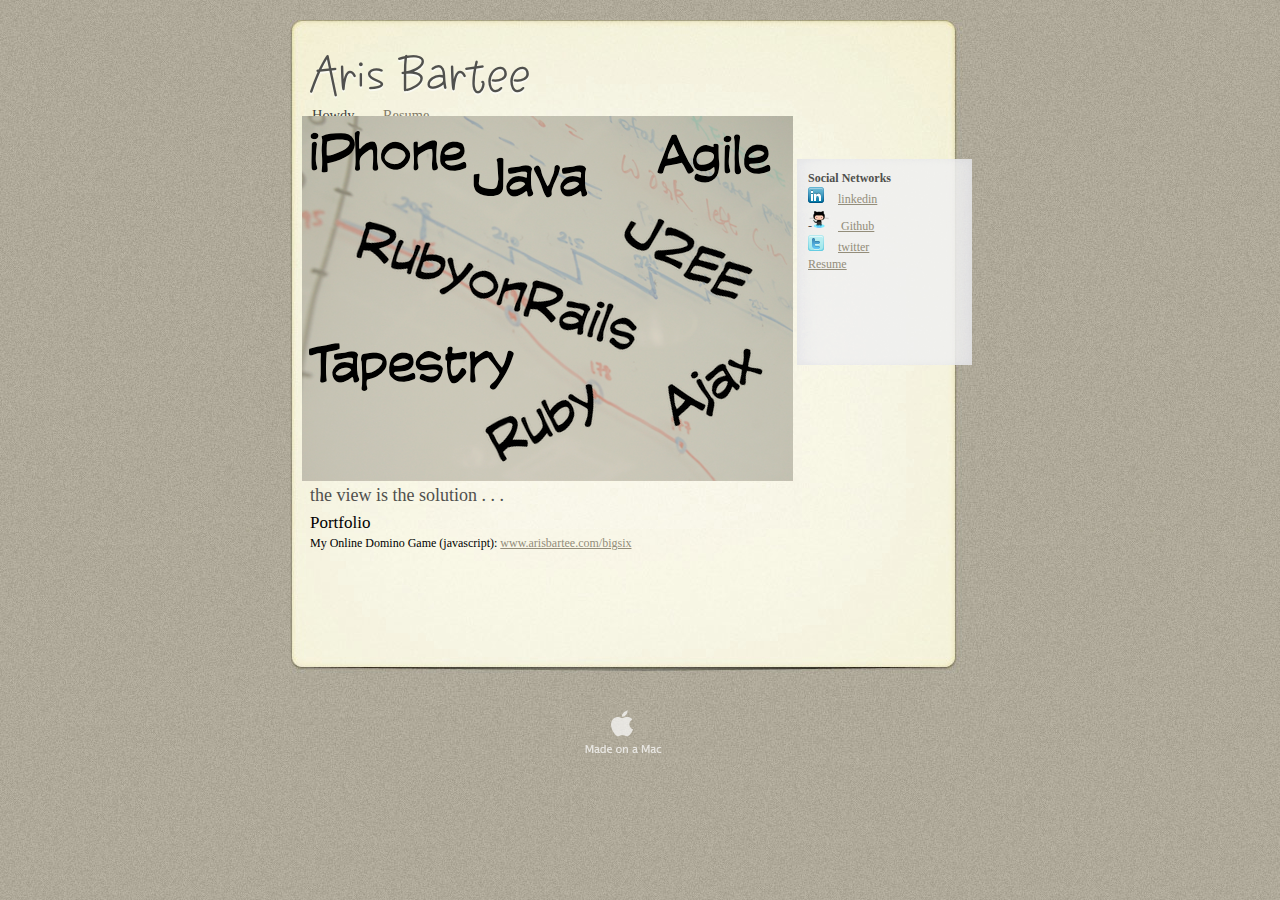
<file: index.html>
<?xml version="1.0" encoding="UTF-8"?><!DOCTYPE html PUBLIC "-//W3C//DTD XHTML 1.0 Transitional//EN" "http://www.w3.org/TR/xhtml1/DTD/xhtml1-transitional.dtd"><html xmlns="http://www.w3.org/1999/xhtml"><head><title></title><meta http-equiv="refresh" content="0;url= Howdy.html" /></head><body></body></html>
</file>
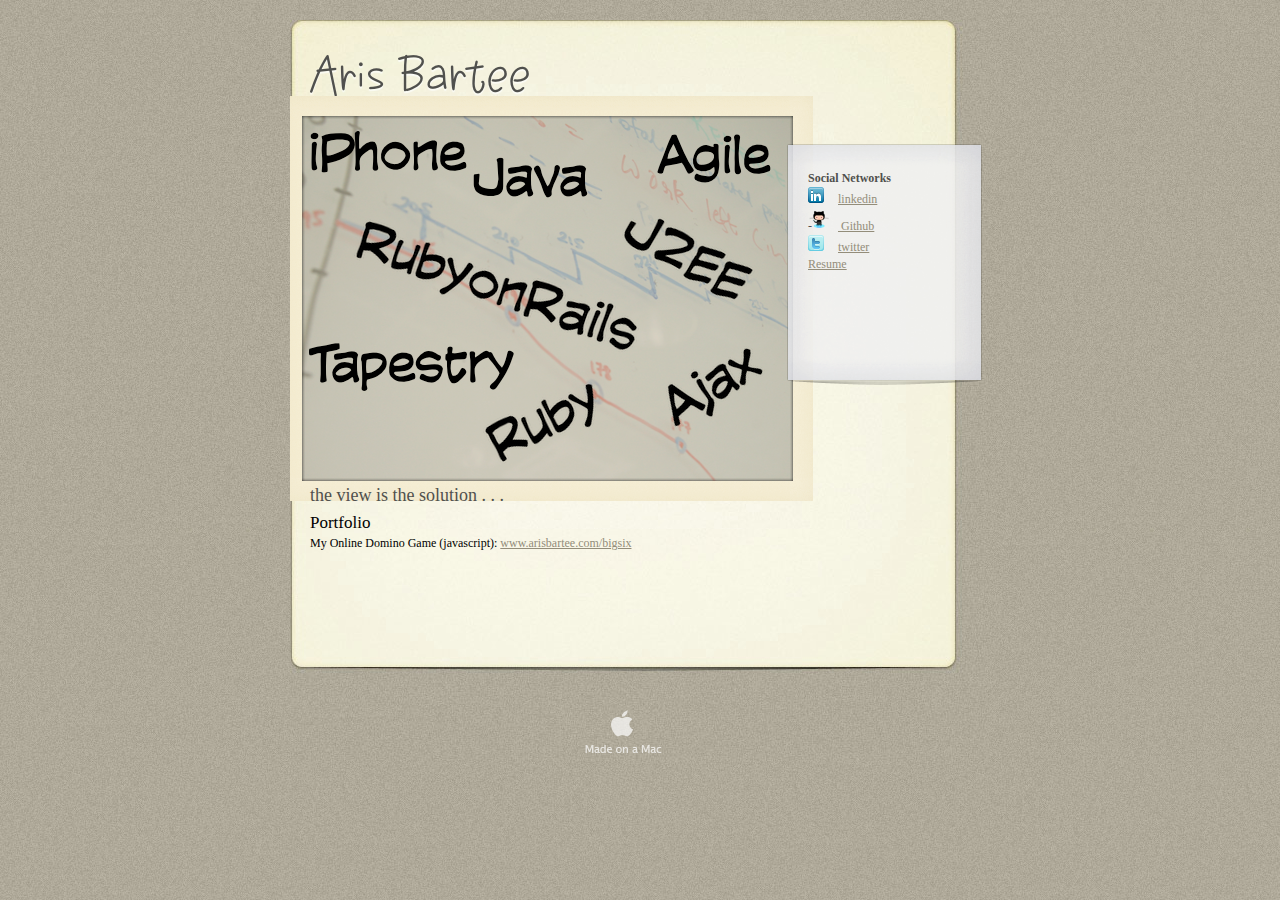
<file: Howdy.html>
<?xml version="1.0" encoding="UTF-8"?>
<!DOCTYPE html PUBLIC "-//W3C//DTD XHTML 1.0 Transitional//EN" "http://www.w3.org/TR/xhtml1/DTD/xhtml1-transitional.dtd">


<html xmlns="http://www.w3.org/1999/xhtml" xml:lang="en" lang="en">
  <head><meta http-equiv="Content-Type" content="text/html; charset=UTF-8" />

    <meta name="Generator" content="iWeb 3.0.3" />
    <meta name="iWeb-Build" content="local-build-20110630" />
    <meta http-equiv="X-UA-Compatible" content="IE=EmulateIE7" />
    <meta name="viewport" content="width=700" />
    <title>Aris Bartee</title>
    <link rel="stylesheet" type="text/css" media="screen,print" href="Howdy_files/Howdy.css" />
    <!--[if lt IE 8]><link rel='stylesheet' type='text/css' media='screen,print' href='Howdy_files/HowdyIE.css'/><![endif]-->
    <!--[if gte IE 8]><link rel='stylesheet' type='text/css' media='screen,print' href='Media/IE8.css'/><![endif]-->
    <script type="text/javascript" src="Scripts/iWebSite.js"></script>
    <script type="text/javascript" src="Scripts/Widgets/SharedResources/WidgetCommon.js"></script>
    <script type="text/javascript" src="Scripts/Widgets/Navbar/navbar.js"></script>
    <script type="text/javascript" src="Scripts/iWebImage.js"></script>
    <script type="text/javascript" src="Howdy_files/Howdy.js"></script>
  </head>
  <body style="background: rgb(255, 255, 255) url(Howdy_files/Creme_browserbg.jpg) repeat scroll top left; margin: 0pt; " onload="onPageLoad();" onunload="onPageUnload();">
    <div style="text-align: center; ">
      <div style="margin-bottom: 20px; margin-left: auto; margin-right: auto; margin-top: 20px; overflow: hidden; position: relative; word-wrap: break-word;  text-align: left; width: 700px; " id="body_content">
        <div style="background: transparent url(Howdy_files/LayeredPaper_03-1.jpg) repeat scroll top left; width: 700px; ">
          <div style="height: 79px; margin-left: 0px; position: relative; width: 700px; z-index: 5; " id="header_layer">
            <div style="height: 0px; line-height: 0px; " class="bumper"> </div>
            <div style="height: 248px; width: 700px;  height: 248px; left: 0px; position: absolute; top: 0px; width: 700px; z-index: 1; " class="tinyText style_SkipStroke">
              <img src="Howdy_files/LayeredPaper_01.jpg" alt="" style="border: none; height: 248px; width: 700px; " />
            </div>



            <div style="height: 46px; width: 626px;  height: 44px; left: 20px; position: absolute; top: 35px; width: 625px; z-index: 1; " class="tinyText style_SkipStrokeSkipFillSkipOpacity">
              <div style="position: relative; width: 625px; ">
                <img src="Howdy_files/shapeimage_1.png" alt="Aris Bartee" style="height: 46px; left: 0px; margin-left: -1px; margin-top: -1px; position: absolute; top: 0px; width: 221px; " />
              </div>
            </div>
          </div>
          <div style="margin-left: 0px; position: relative; width: 700px; z-index: 10; " id="nav_layer">
            <div style="height: 0px; line-height: 0px; " class="bumper"> </div>
            <div style="height: 1px; line-height: 1px; " class="tinyText"> </div>
            <div class="com-apple-iweb-widget-navbar flowDefining" id="widget0" style="margin-left: 22px; margin-top: 3px; opacity: 1.00; position: relative; width: 622px; z-index: 1; ">

              <div id="widget0-navbar" class="navbar">


                <div id="widget0-bg" class="navbar-bg">


                  <ul id="widget0-navbar-list" class="navbar-list">
 <li></li>
</ul>


</div>


</div>
            </div>
            <script type="text/javascript"><!--//--><![CDATA[//><!--
new NavBar('widget0', 'Scripts/Widgets/Navbar', 'Scripts/Widgets/SharedResources', '.', {"path-to-root": "", "navbar-css": ".navbar {\n\tfont-family: 'Hoefler Text', 'Times New Roman', serif;\n\tfont-size: .9em;\n\tcolor: #817B67;\n\tmargin: 0px;\n\tline-height: 25px;\n}\n\n.navbar-bg {\n\ttext-align: left;\n}\n\n.navbar-bg ul {\n\tlist-style: none;\n\tmargin: 0px;\n\tpadding: 0px;\n}\n\n\nli {\n\tlist-style-type: none;\n\tdisplay: inline;\n\tpadding: 0 25px 0 0px;\n}\n\n\nli a {\n\ttext-decoration: none;\n\tpadding: 0px;\n\tcolor: #817B67;\n}\n\nli a:visited {\n\ttext-decoration: none;\n\tpadding: 0px;\n\tcolor: #817B67;\n}\n\nli a:hover\r{\r\n \tcolor: #3F3F3C;\n\ttext-decoration: none;\r}\n\n\nli.current-page a\r{\r\t color: #3F3F3C;\n\ttext-decoration: none;\r}", "current-page-GUID": "EAAD3E8A-A62C-4CC9-B885-C83A6BCE6807", "isCollectionPage": "NO"});
//--><!]]></script>
            <div style="clear: both; height: 0px; line-height: 0px; " class="spacer"> </div>
          </div>
          <div style="margin-left: 0px; position: relative; width: 700px; z-index: 15; " id="body_layer">
            <div style="height: 0px; line-height: 0px; " class="bumper"> </div>
            <div style="height: 365px; width: 491px;  height: 365px; left: 12px; position: absolute; top: -12px; width: 491px; z-index: 1; " class="tinyText stroke_0">
              <div style="position: relative; width: 491px; ">
                <img src="Howdy_files/shapeimage_2.png" alt="" style="height: 365px; left: 0px; position: absolute; top: 0px; width: 491px; " />
              </div>
            </div>
            <div style="height: 1px; line-height: 1px; " class="tinyText"> </div>
            <div style="margin-left: 20px; margin-top: 382px; position: relative; width: 475px; z-index: 1; " class="style_SkipStroke_1 shape-with-text flowDefining">
              <div class="text-content Normal_External_475_134" style="padding: 0px; ">
                <div class="Normal">
                  <p style="padding-top: 0pt; " class="paragraph_style"><span style="line-height: 24px; " class="style">Portfolio </span><br /></p>
                  <p style="padding-bottom: 0pt; " class="paragraph_style">My Online Domino Game (javascript): <a title="http://www.arisbartee.com/bigsix" href="http://www.arisbartee.com/bigsix">www.arisbartee.com/bigsix</a></p>
                </div>
                <div style="height: 93px; line-height: 93px; " class="tinyText"> </div>
              </div>
            </div>



            <div id="id1" style="height: 25px; left: 20px; position: absolute; top: 354px; width: 475px; z-index: 1; " class="style_SkipStroke_2 shape-with-text">
              <div class="text-content Normal_External_475_25" style="padding: 0px; ">
                <div class="Normal">
                  <p style="padding-bottom: 0pt; padding-top: 0pt; " class="Title">the view is the solution . . .</p>
                </div>
              </div>
            </div>



            <div id="id2" style="height: 206px; left: 507px; position: absolute; top: 31px; width: 175px; z-index: 1; " class="style_SkipStroke_4 shape-with-text stroke_1">
              <div class="text-content style_External_173_204" style="padding: 1px; ">
                <div class="style_1">
                  <p style="padding-top: 0pt; " class="Heading_2">Social Networks<br /></p>
                  <ol>
                    <li style="line-height: 17px; padding-left: 8px; text-indent: -8px; " class="full-width">
                      <div class="paragraph Body_Bullet" style="text-indent: -8px; "><span style="font-size: 12px; " class="Bullet">-</span><span style="width: 4px; " class="inline-block"></span><div style="height: 16px; width: 16px;  height: 16px; position: relative; width: 16px; " class="tinyText style_SkipStroke_3 inline-block"><a href="http://www.linkedin/in/arisbarte" title="http://www.linkedin/in/arisbarte"><img src="Howdy_files/linkedin_16.png" alt="" style="border: none; height: 16px; width: 16px; " /></a></div>  <a title="http://www.linkedin.com/in/arisbartee" href="http://www.linkedin.com/in/arisbartee">linkedin</a><br /></div>
                    </li>
                    <li style="line-height: 17px; padding-left: 8px; text-indent: -8px; " class="full-width">
                      <div class="paragraph Body_Bullet" style="text-indent: -8px; "><span style="font-size: 12px; " class="Bullet">-</span><span style="width: 4px; " class="inline-block"></span><div style="height: 22px; width: 22px;  height: 22px; position: relative; width: 22px; " class="tinyText style_SkipStroke_3 inline-block"><a href="http://github.com/arisbartee" title="http://github.com/arisbartee"><img src="Howdy_files/octocat.png" alt="" style="border: none; height: 22px; width: 22px; " /></a></div><a title="http://github.com/arisbartee" href="http://github.com/arisbartee"> Github</a><br /></div>
                    </li>
                    <li style="line-height: 17px; padding-left: 8px; text-indent: -8px; " class="full-width">
                      <div class="paragraph Body_Bullet" style="text-indent: -8px; "><span style="font-size: 12px; " class="Bullet">-</span><span style="width: 4px; " class="inline-block"></span><div style="height: 16px; width: 16px;  height: 16px; position: relative; width: 16px; " class="tinyText style_SkipStroke_3 inline-block"><a href="http://twitter.com/arisbartee" title="http://twitter.com/arisbartee"><img src="Howdy_files/twitter_16.png" alt="" style="border: none; height: 16px; width: 16px; " /></a></div>  <a title="http://twitter.com/arisbartee" href="http://twitter.com/arisbartee">twitter</a><br /></div>
                    </li>
                  </ol>
                  <p style="padding-bottom: 0pt; " class="Body_Small"><a title="Resume.html" href="Resume.html">Resume</a></p>
                </div>
                <div style="clear: both; height: 0px; line-height: 0px; " class="tinyText"> </div>
              </div>
            </div>



            <div id="id3" style="height: 100px; left: 300px; position: absolute; top: 180px; width: 100px; z-index: 1; " class="style_SkipStroke_5 shape-with-text">
              <div class="text-content graphic_textbox_layout_style_default_External_100_100" style="padding: 0px; ">
                <div class="graphic_textbox_layout_style_default"></div>
              </div>
            </div>



            <div id="id4" style="height: 100px; left: 310px; position: absolute; top: 190px; width: 100px; z-index: 1; " class="style_SkipStroke_5 shape-with-text">
              <div class="text-content graphic_textbox_layout_style_default_External_100_100" style="padding: 0px; ">
                <div class="graphic_textbox_layout_style_default"></div>
              </div>
            </div>



            <div id="id6" style="height: 100px; left: 320px; position: absolute; top: 200px; width: 100px; z-index: 1; " class="style_SkipStroke_5 shape-with-text">
              <div class="text-content graphic_textbox_layout_style_default_External_100_100" style="padding: 0px; ">
                <div class="graphic_textbox_layout_style_default">
                  <div class="paragraph Free_Form" style="padding-bottom: 0pt; padding-top: 0pt; "><div id="id5" style="height: 92px; position: relative; width: 92px; " class="style_SkipStroke_5 shape-with-text inline-block"><div class="text-content graphic_textbox_layout_style_default_External_92_92" style="padding: 0px; "><div class="graphic_textbox_layout_style_default"></div></div></div></div>
                </div>
                <div style="clear: both; height: 0px; line-height: 0px; " class="tinyText"> </div>
              </div>
            </div>



            <div id="id7" style="height: 100px; left: 330px; position: absolute; top: 210px; width: 100px; z-index: 1; " class="style_SkipStroke_5 shape-with-text">
              <div class="text-content graphic_textbox_layout_style_default_External_100_100" style="padding: 0px; ">
                <div class="graphic_textbox_layout_style_default"></div>
              </div>
            </div>



            <div id="id8" style="height: 100px; left: 300px; position: absolute; top: 185px; width: 100px; z-index: 1; " class="style_SkipStroke_5 shape-with-text">
              <div class="text-content graphic_textbox_layout_style_default_External_100_100" style="padding: 0px; ">
                <div class="graphic_textbox_layout_style_default"></div>
              </div>
            </div>
            <div style="height: 0px; line-height: 0px; " class="spacer"> </div>
          </div>
          <div style="height: 120px; margin-left: 0px; position: relative; width: 700px; z-index: 0; " id="footer_layer">
            <div style="height: 0px; line-height: 0px; " class="bumper"> </div>
            <div style="height: 236px; width: 700px;  height: 236px; left: 0px; position: absolute; top: -116px; width: 700px; z-index: 1; " class="tinyText style_SkipStroke">
              <img src="Howdy_files/LayeredPaper_04.jpg" alt="" style="border: none; height: 236px; width: 700px; " />
            </div>
            <a href="http://apple.com/mac" title="http://apple.com/mac"><img src="Howdy_files/mwmac_white.png" alt="Made on a Mac" style="border: none; height: 50px; left: 263px; opacity: 0.70; position: absolute; top: 60px; width: 139px; z-index: 1; " id="id9" />

</a>
          </div>
        </div>
      </div>
    </div>
  </body>
</html>
</file>
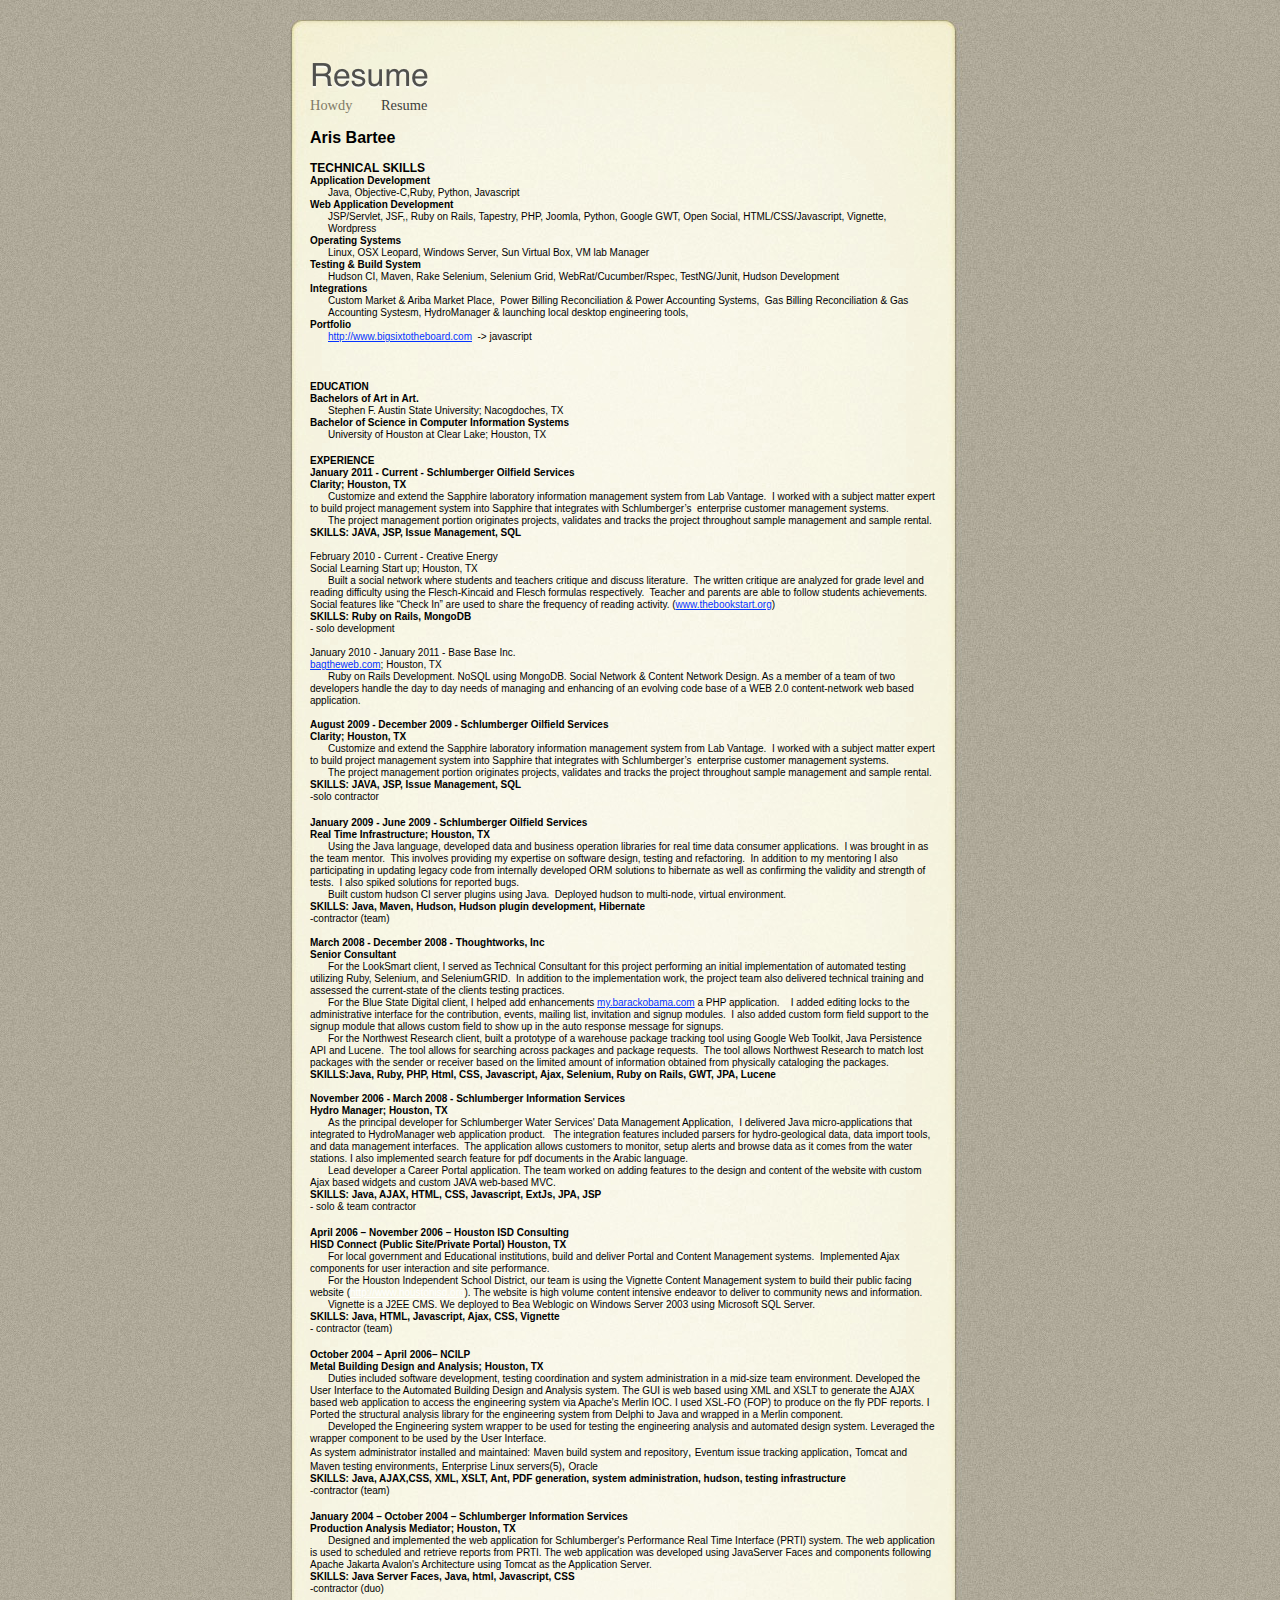
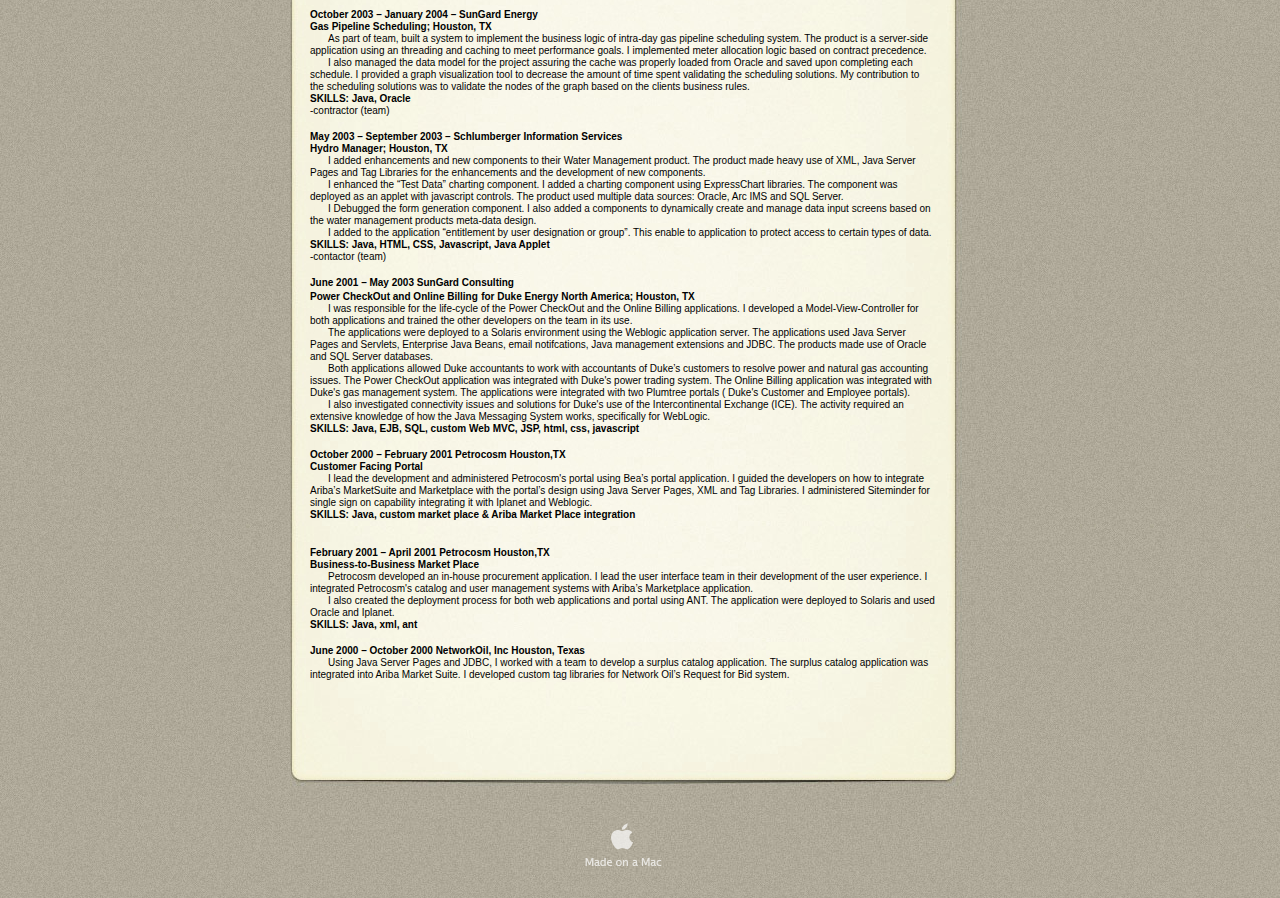
<file: Resume.html>
<?xml version="1.0" encoding="UTF-8"?>
<!DOCTYPE html PUBLIC "-//W3C//DTD XHTML 1.0 Transitional//EN" "http://www.w3.org/TR/xhtml1/DTD/xhtml1-transitional.dtd">


<html xmlns="http://www.w3.org/1999/xhtml" xml:lang="en" lang="en">
  <head><meta http-equiv="Content-Type" content="text/html; charset=UTF-8" />
    
    <meta name="Generator" content="iWeb 3.0.3" />
    <meta name="iWeb-Build" content="local-build-20110630" />
    <meta http-equiv="X-UA-Compatible" content="IE=EmulateIE7" />
    <meta name="viewport" content="width=700" />
    <title>Resume</title>
    <link rel="stylesheet" type="text/css" media="screen,print" href="Resume_files/Resume.css" />
    <!--[if lt IE 8]><link rel='stylesheet' type='text/css' media='screen,print' href='Resume_files/ResumeIE.css'/><![endif]-->
    <!--[if gte IE 8]><link rel='stylesheet' type='text/css' media='screen,print' href='Media/IE8.css'/><![endif]-->
    <script type="text/javascript" src="Scripts/iWebSite.js"></script>
    <script type="text/javascript" src="Scripts/Widgets/SharedResources/WidgetCommon.js"></script>
    <script type="text/javascript" src="Scripts/Widgets/Navbar/navbar.js"></script>
    <script type="text/javascript" src="Resume_files/Resume.js"></script>
  </head>
  <body style="background: rgb(255, 255, 255) url(Resume_files/Creme_browserbg.jpg) repeat scroll top left; margin: 0pt; " onload="onPageLoad();" onunload="onPageUnload();">
    <div style="text-align: center; ">
      <div style="margin-bottom: 20px; margin-left: auto; margin-right: auto; margin-top: 20px; overflow: hidden; position: relative; word-wrap: break-word;  text-align: left; width: 700px; " id="body_content">
        <div style="background: transparent url(Resume_files/LayeredPaper_03-1.jpg) repeat scroll top left; width: 700px; ">
          <div style="height: 73px; margin-left: 0px; position: relative; width: 700px; z-index: 5; " id="header_layer">
            <div style="height: 0px; line-height: 0px; " class="bumper"> </div>
            <div style="height: 248px; width: 700px;  height: 248px; left: 0px; position: absolute; top: 0px; width: 700px; z-index: 1; " class="tinyText style_SkipStroke">
              <img src="Resume_files/LayeredPaper_01.jpg" alt="" style="border: none; height: 248px; width: 700px; " />
            </div>
            


            <div style="height: 38px; width: 625px;  height: 38px; left: 20px; position: absolute; top: 35px; width: 625px; z-index: 1; " class="tinyText style_SkipStrokeSkipFillSkipOpacity">
              <div style="position: relative; width: 625px; ">
                <img src="Resume_files/shapeimage_1.png" alt="Resume" style="height: 27px; left: 0px; margin-left: 1px; margin-top: 8px; position: absolute; top: 0px; width: 118px; " />
              </div>
            </div>
          </div>
          <div style="margin-left: 0px; position: relative; width: 700px; z-index: 10; " id="nav_layer">
            <div style="height: 0px; line-height: 0px; " class="bumper"> </div>
            <div style="height: 1px; line-height: 1px; " class="tinyText"> </div>
            <div class="com-apple-iweb-widget-navbar flowDefining" id="widget0" style="margin-left: 20px; margin-top: -1px; opacity: 1.00; position: relative; width: 625px; z-index: 1; ">
    
              <div id="widget0-navbar" class="navbar">

      
                <div id="widget0-bg" class="navbar-bg">

        
                  <ul id="widget0-navbar-list" class="navbar-list">
 <li></li> 
</ul>
                  
      
</div>
                
    
</div>
            </div>
            <script type="text/javascript"><!--//--><![CDATA[//><!--
new NavBar('widget0', 'Scripts/Widgets/Navbar', 'Scripts/Widgets/SharedResources', '.', {"path-to-root": "", "navbar-css": ".navbar {\n\tfont-family: 'Hoefler Text', 'Times New Roman', serif;\n\tfont-size: .9em;\n\tcolor: #817B67;\n\tmargin: 0px;\n\tline-height: 25px;\n}\n\n.navbar-bg {\n\ttext-align: left;\n}\n\n.navbar-bg ul {\n\tlist-style: none;\n\tmargin: 0px;\n\tpadding: 0px;\n}\n\n\nli {\n\tlist-style-type: none;\n\tdisplay: inline;\n\tpadding: 0 25px 0 0px;\n}\n\n\nli a {\n\ttext-decoration: none;\n\tpadding: 0px;\n\tcolor: #817B67;\n}\n\nli a:visited {\n\ttext-decoration: none;\n\tpadding: 0px;\n\tcolor: #817B67;\n}\n\nli a:hover\r{\r\n \tcolor: #3F3F3C;\n\ttext-decoration: none;\r}\n\n\nli.current-page a\r{\r\t color: #3F3F3C;\n\ttext-decoration: none;\r}\n", "current-page-GUID": "A93962F7-1793-4E73-A9B2-B9ADE979F8B2", "isCollectionPage": "NO"});
//--><!]]></script>
            <div style="clear: both; height: 0px; line-height: 0px; " class="spacer"> </div>
          </div>
          <div style="margin-left: 0px; position: relative; width: 700px; z-index: 15; " id="body_layer">
            <div style="height: 0px; line-height: 0px; " class="bumper"> </div>
            <div id="id1" style="height: 2230px; left: 20px; position: absolute; top: 10px; width: 625px; z-index: 1; " class="style_SkipStroke_1 shape-with-text">
              <div class="text-content Normal_External_625_2230" style="padding: 0px; ">
                <div class="Normal">
                  <p style="padding-top: 0pt; " class="paragraph_style"><span style="line-height: 19px; " class="style">Aris Bartee</span> <br /></p>
                  <p class="paragraph_style_1"><br /></p>
                  <p class="paragraph_style_1"><span class="style_1">TECHNICAL SKILLS</span><br /></p>
                  <p class="paragraph_style_2"><span class="style_2">Application Development<br /></span></p>
                  <p class="paragraph_style_3">Java, Objective-C,Ruby, Python, Javascript<br /></p>
                  <p class="paragraph_style_2"><span class="style_2">Web Application Development<br /></span></p>
                  <p class="paragraph_style_3">JSP/Servlet, JSF,, Ruby on Rails, Tapestry, PHP, Joomla, Python, Google GWT, Open Social, HTML/CSS/Javascript, Vignette, Wordpress<span class="style_2"><br /></span></p>
                  <p class="paragraph_style_2"><span class="style_2">Operating Systems<br /></span></p>
                  <p class="paragraph_style_3">Linux, OSX Leopard, Windows Server, Sun Virtual Box, VM lab Manager<span class="style_2"><br /></span></p>
                  <p class="paragraph_style_2"><span class="style_2">Testing &amp; Build System<br /></span></p>
                  <p class="paragraph_style_3">Hudson CI, Maven, Rake Selenium, Selenium Grid, WebRat/Cucumber/Rspec, TestNG/Junit, Hudson Development<br /></p>
                  <p class="paragraph_style_2"><span class="style_2">Integrations<br /></span></p>
                  <p class="paragraph_style_3">Custom Market &amp; Ariba Market Place,  Power Billing Reconciliation &amp; Power Accounting Systems,  Gas Billing Reconciliation &amp; Gas Accounting Systesm, HydroManager &amp; launching local desktop engineering tools, <br /></p>
                  <p class="paragraph_style_2"><span class="style_2">Portfolio<br /></span></p>
                  <p class="paragraph_style_3"><a onclick="window.open(this.href); return false;" title="http://www.bigsixtotheboard.com" href="http://www.bigsixtotheboard.com" onkeypress="window.open(this.href); return false;">http://www.bigsixtotheboard.com</a>  -&gt; javascript<br /></p>
                  <p class="paragraph_style_3"><br /></p>
                  <p class="paragraph_style_3"><br /></p>
                  <p class="paragraph_style_1"><br /></p>
                  <p class="paragraph_style_1"><span class="style_2">EDUCATION</span> <br /></p>
                  <p class="paragraph_style_1"><span style="line-height: 12px; " class="style_3">Bachelors of Art in Art.</span><span class="style_1"> </span><br /></p>
                  <p class="paragraph_style_4"><span style="line-height: 12px; " class="style_4">Stephen F. Austin State University; Nacogdoches, TX</span> <br /></p>
                  <p class="paragraph_style_1"><span style="line-height: 12px; " class="style_3">Bachelor of Science in Computer Information Systems</span> <br /></p>
                  <p class="paragraph_style_4"><span style="line-height: 12px; " class="style_4">University of Houston at Clear Lake; Houston, TX</span> <br /></p>
                  <p class="paragraph_style_1"><br /></p>
                  <p class="paragraph_style_1"><span class="style_2">EXPERIENCE</span> <span style="line-height: 12px; " class="style_4"><br /></span></p>
                  <p class="paragraph_style_1"><span style="line-height: 12px; " class="style_5">January 2011 - Current - Schlumberger Oilfield Services</span><br /></p>
                  <p class="paragraph_style_1"><span style="line-height: 12px; " class="style_5">Clarity; Houston, TX</span> <br /></p>
                  <p class="paragraph_style_5">Customize and extend the Sapphire laboratory information management system from Lab Vantage.  I worked with a subject matter expert to build project management system into Sapphire that integrates with Schlumberger’s  enterprise customer management systems.<br /></p>
                  <p class="paragraph_style_5">The project management portion originates projects, validates and tracks the project throughout sample management and sample rental.  <br /></p>
                  <p class="paragraph_style_6"><span class="style_2">SKILLS: JAVA, JSP, Issue Management, SQL</span><br /></p>
                  <p class="paragraph_style_7"><span style="line-height: 12px; " class="style_4"><br /></span></p>
                  <p class="paragraph_style_7"><span style="line-height: 12px; " class="style_4">February 2010 - Current - Creative Energy<br /></span></p>
                  <p class="paragraph_style_7"><span style="line-height: 12px; " class="style_4">Social Learning Start up; Houston, TX<br /></span></p>
                  <p class="paragraph_style_5">Built a social network where students and teachers critique and discuss literature.  The written critique are analyzed for grade level and reading difficulty using the Flesch-Kincaid and Flesch formulas respectively.  Teacher and parents are able to follow students achievements. Social features like “Check In” are used to share the frequency of reading activity. (<a onclick="window.open(this.href); return false;" title="http://www.thebookstart.org" href="http://www.thebookstart.org" onkeypress="window.open(this.href); return false;">www.thebookstart.org</a>)<br /></p>
                  <p class="paragraph_style_6"><span class="style_2">SKILLS: Ruby on Rails, MongoDB<br /></span></p>
                  <p class="paragraph_style_6">- solo development<span class="style_2"><br /></span></p>
                  <p class="paragraph_style_7"><span style="line-height: 12px; " class="style_4"><br /></span></p>
                  <p class="paragraph_style_7"><span style="line-height: 12px; " class="style_4">January 2010 - January 2011 - Base Base Inc.<br /></span></p>
                  <p class="paragraph_style_7"><a onclick="window.open(this.href); return false;" title="http://livepage.apple.com/" href="http://livepage.apple.com/" onkeypress="window.open(this.href); return false;" style="line-height: 12px; " class="style_4">bagtheweb.com</a><span style="line-height: 12px; " class="style_4">; Houston, TX<br /></span></p>
                  <p class="paragraph_style_5">Ruby on Rails Development. NoSQL using MongoDB. Social Network &amp; Content Network Design. As a member of a team of two developers handle the day to day needs of managing and enhancing of an evolving code base of a WEB 2.0 content-network web based application.<br /></p>
                  <p class="paragraph_style_1"><span style="line-height: 12px; " class="style_4"><br /></span></p>
                  <p class="paragraph_style_1"><span style="line-height: 12px; " class="style_5">August 2009 - December 2009 - Schlumberger Oilfield Services</span><br /></p>
                  <p class="paragraph_style_1"><span style="line-height: 12px; " class="style_5">Clarity; Houston, TX</span> <br /></p>
                  <p class="paragraph_style_5">Customize and extend the Sapphire laboratory information management system from Lab Vantage.  I worked with a subject matter expert to build project management system into Sapphire that integrates with Schlumberger’s  enterprise customer management systems.<br /></p>
                  <p class="paragraph_style_5">The project management portion originates projects, validates and tracks the project throughout sample management and sample rental.  <br /></p>
                  <p class="paragraph_style_6"><span class="style_2">SKILLS: JAVA, JSP, Issue Management, SQL<br /></span></p>
                  <p class="paragraph_style_6">-solo contractor <br /></p>
                  <p class="paragraph_style_6"><br /></p>
                  <p class="paragraph_style_6"><span class="style_2">January 2009 - June 2009 - Schlumberger Oilfield Services</span><span style="line-height: 14px; " class="style_6"><br /></span></p>
                  <p class="paragraph_style_1"><span style="line-height: 12px; " class="style_5">Real Time Infrastructure; Houston, TX</span> <br /></p>
                  <p class="paragraph_style_5">Using the Java language, developed data and business operation libraries for real time data consumer applications.  I was brought in as the team mentor.  This involves providing my expertise on software design, testing and refactoring.  In addition to my mentoring I also participating in updating legacy code from internally developed ORM solutions to hibernate as well as confirming the validity and strength of tests.  I also spiked solutions for reported bugs.<br /></p>
                  <p class="paragraph_style_5">Built custom hudson CI server plugins using Java.  Deployed hudson to multi-node, virtual environment.<br /></p>
                  <p class="paragraph_style_6"><span class="style_2">SKILLS: Java, Maven, Hudson, Hudson plugin development, Hibernate<br /></span></p>
                  <p class="paragraph_style_6">-contractor (team)<br /></p>
                  <p class="paragraph_style_1"><span style="line-height: 12px; " class="style_4"><br /></span></p>
                  <p class="paragraph_style_1"><span style="line-height: 12px; " class="style_5">March 2008 - December 2008 - Thoughtworks, Inc</span><br /></p>
                  <p class="paragraph_style_1"><span style="line-height: 12px; " class="style_5">Senior Consultant</span><br /></p>
                  <p class="paragraph_style_5">For the LookSmart client, I served as Technical Consultant for this project performing an initial implementation of automated testing utilizing Ruby, Selenium, and SeleniumGRID.  In addition to the implementation work, the project team also delivered technical training and assessed the current-state of the clients testing practices.<br /></p>
                  <p class="paragraph_style_5">For the Blue State Digital client, I helped add enhancements <a onclick="window.open(this.href); return false;" title="http://my.barackobama.com" href="http://my.barackobama.com" onkeypress="window.open(this.href); return false;">my.barackobama.com</a> a PHP application.    I added editing locks to the administrative interface for the contribution, events, mailing list, invitation and signup modules.  I also added custom form field support to the signup module that allows custom field to show up in the auto response message for signups.<br /></p>
                  <p class="paragraph_style_5">For the Northwest Research client, built a prototype of a warehouse package tracking tool using Google Web Toolkit, Java Persistence API and Lucene.  The tool allows for searching across packages and package requests.  The tool allows Northwest Research to match lost packages with the sender or receiver based on the limited amount of information obtained from physically cataloging the packages.<span class="style_2"><br /></span></p>
                  <p class="paragraph_style_1"><span style="line-height: 12px; " class="style_5">SKILLS:Java, Ruby, PHP, Html, CSS, Javascript, Ajax, Selenium, Ruby on Rails, GWT, JPA, Lucene<br /></span></p>
                  <p class="paragraph_style_1"><span style="line-height: 12px; " class="style_5"><br /></span></p>
                  <p class="paragraph_style_1"><span style="line-height: 12px; " class="style_5">November 2006 - March 2008 - Schlumberger Information Services</span> <br /></p>
                  <p class="paragraph_style_1"><span style="line-height: 12px; " class="style_5">Hydro Manager; Houston, TX</span> <br /></p>
                  <p class="paragraph_style_5">As the principal developer for Schlumberger Water Services' Data Management Application,  I delivered Java micro-applications that integrated to HydroManager web application product.   The integration features included parsers for hydro-geological data, data import tools, and data management interfaces.  The application allows customers to monitor, setup alerts and browse data as it comes from the water stations. I also implemented search feature for pdf documents in the Arabic language.<br /></p>
                  <p class="paragraph_style_5">Lead developer a Career Portal application. The team worked on adding features to the design and content of the website with custom Ajax based widgets and custom JAVA web-based MVC.<br /></p>
                  <p class="paragraph_style_6"><span class="style_2">SKILLS: Java, AJAX, HTML, CSS, Javascript, ExtJs, JPA, JSP<br /></span></p>
                  <p class="paragraph_style_6">- solo &amp; team contractor<br /></p>
                  <p class="paragraph_style_1"><br /></p>
                  <p class="paragraph_style_1"><span style="line-height: 12px; " class="style_5">April 2006 – November 2006 – Houston ISD Consulting</span> <br /></p>
                  <p class="paragraph_style_1"><span style="line-height: 12px; " class="style_5">HISD Connect (Public Site/Private Portal) Houston, TX</span> <br /></p>
                  <p class="paragraph_style_5">For local government and Educational institutions, build and deliver Portal and Content Management systems.  Implemented Ajax components for user interaction and site performance.<br /></p>
                  <p class="paragraph_style_5">For the Houston Independent School District, our team is using the Vignette Content Management system to build their public facing website (<a class="class1" title="http://www.houstonisd.org" href="http://www.houstonisd.org">http://www.houstonisd.org</a>). The website is high volume content intensive endeavor to deliver to community news and information. <br /></p>
                  <p class="paragraph_style_5">Vignette is a J2EE CMS. We deployed to Bea Weblogic on Windows Server 2003 using Microsoft SQL Server. <br /></p>
                  <p class="paragraph_style_6"><span class="style_2">SKILLS: Java, HTML, Javascript, Ajax, CSS, Vignette<br /></span></p>
                  <p class="paragraph_style_6">- contractor (team)<br /></p>
                  <p class="paragraph_style_1"><br /></p>
                  <p class="paragraph_style_1"><span style="line-height: 12px; " class="style_5">October 2004 – April 2006– NCILP</span> <br /></p>
                  <p class="paragraph_style_1"><span style="line-height: 12px; " class="style_5">Metal Building Design and Analysis; Houston, TX</span> <br /></p>
                  <p class="paragraph_style_5">Duties included software development, testing coordination and system administration in a mid-size team environment. Developed the User Interface to the Automated Building Design and Analysis system. The GUI is web based using XML and XSLT to generate the AJAX based web application to access the engineering system via Apache's Merlin IOC. I used XSL-FO (FOP) to produce on the fly PDF reports. I Ported the structural analysis library for the engineering system from Delphi to Java and wrapped in a Merlin component. <br /></p>
                  <p class="paragraph_style_5">Developed the Engineering system wrapper to be used for testing the engineering analysis and automated design system. Leveraged the wrapper component to be used by the User Interface. <br /></p>
                  <p class="paragraph_style_1"><span style="line-height: 12px; " class="style_4">As system administrator installed and maintained:</span> <span style="line-height: 12px; " class="style_4">Maven build system and repository</span>, <span style="line-height: 12px; " class="style_4">Eventum issue tracking application</span>, <span style="line-height: 12px; " class="style_4">Tomcat and Maven testing environments</span>, <span style="line-height: 12px; " class="style_4">Enterprise Linux servers(5)</span>, <span style="line-height: 12px; " class="style_4">Oracle</span> <br /></p>
                  <p class="paragraph_style_1"><span style="line-height: 12px; " class="style_5">SKILLS: Java, AJAX,CSS, XML, XSLT, Ant, PDF generation, system administration, hudson, testing infrastructure<br /></span></p>
                  <p class="paragraph_style_2">-contractor (team)<br /></p>
                  <p class="paragraph_style_1"><br /></p>
                  <p class="paragraph_style_1"><span style="line-height: 12px; " class="style_5">January 2004 – October 2004 – Schlumberger Information Services</span> <br /></p>
                  <p class="paragraph_style_1"><span style="line-height: 12px; " class="style_5">Production Analysis Mediator; Houston, TX</span> <br /></p>
                  <p class="paragraph_style_5">Designed and implemented the web application for Schlumberger's Performance Real Time Interface (PRTI) system. The web application is used to scheduled and retrieve reports from PRTI. The web application was developed using JavaServer Faces and components following Apache Jakarta Avalon's Architecture using Tomcat as the Application Server. <br /></p>
                  <p class="paragraph_style_6"><span class="style_2">SKILLS: Java Server Faces, Java, html, Javascript, CSS<br /></span></p>
                  <p class="paragraph_style_6">-contractor (duo)<br /></p>
                  <p class="paragraph_style_1"><br /></p>
                  <p class="paragraph_style_1"><span style="line-height: 12px; " class="style_5">October 2003 – January 2004 – SunGard Energy</span> <br /></p>
                  <p class="paragraph_style_1"><span style="line-height: 12px; " class="style_5">Gas Pipeline Scheduling; Houston, TX</span> <br /></p>
                  <p class="paragraph_style_5">As part of team, built a system to implement the business logic of intra-day gas pipeline scheduling system. The product is a server-side application using an threading and caching to meet performance goals. I implemented meter allocation logic based on contract precedence. <br /></p>
                  <p class="paragraph_style_5">I also managed the data model for the project assuring the cache was properly loaded from Oracle and saved upon completing each schedule. I provided a graph visualization tool to decrease the amount of time spent validating the scheduling solutions. My contribution to the scheduling solutions was to validate the nodes of the graph based on the clients business rules. <br /></p>
                  <p class="paragraph_style_6"><span class="style_2">SKILLS: Java, Oracle<br /></span></p>
                  <p class="paragraph_style_6">-contractor (team)<br /></p>
                  <p class="paragraph_style_1"><br /></p>
                  <p class="paragraph_style_1"><span style="line-height: 12px; " class="style_5">May 2003 – September 2003 – Schlumberger Information Services</span> <br /></p>
                  <p class="paragraph_style_1"><span style="line-height: 12px; " class="style_5">Hydro Manager; Houston, TX</span> <br /></p>
                  <p class="paragraph_style_5">I added enhancements and new components to their Water Management product. The product made heavy use of XML, Java Server Pages and Tag Libraries for the enhancements and the development of new components. <br /></p>
                  <p class="paragraph_style_5">I enhanced the “Test Data” charting component. I added a charting component using ExpressChart libraries. The component was deployed as an applet with javascript controls. The product used multiple data sources: Oracle, Arc IMS and SQL Server. <br /></p>
                  <p class="paragraph_style_5">I Debugged the form generation component. I also added a components to dynamically create and manage data input screens based on the water management products meta-data design. <br /></p>
                  <p class="paragraph_style_5">I added to the application “entitlement by user designation or group”. This enable to application to protect access to certain types of data. <br /></p>
                  <p class="paragraph_style_6"><span class="style_2">SKILLS: Java, HTML, CSS, Javascript, Java Applet<br /></span>-contactor (team)<br /></p>
                  <p class="paragraph_style_1"><br /></p>
                  <p class="paragraph_style_1"><span style="line-height: 12px; " class="style_5">June 2001 – May 2003 SunGard Consulting</span> <br /></p>
                  <p class="paragraph_style_1"><span style="line-height: 12px; " class="style_5">Power CheckOut and Online Billing</span> <span style="line-height: 12px; " class="style_5"> for Duke Energy North America; Houston, TX</span> <br /></p>
                  <p class="paragraph_style_5">I was responsible for the life-cycle of the Power CheckOut and the Online Billing applications. I developed a Model-View-Controller for both applications and trained the other developers on the team in its use. <br /></p>
                  <p class="paragraph_style_5">The applications were deployed to a Solaris environment using the Weblogic application server. The applications used Java Server Pages and Servlets, Enterprise Java Beans, email notifcations, Java management extensions and JDBC. The products made use of Oracle and SQL Server databases. <br /></p>
                  <p class="paragraph_style_5">Both applications allowed Duke accountants to work with accountants of Duke’s customers to resolve power and natural gas accounting issues. The Power CheckOut application was integrated with Duke's power trading system. The Online Billing application was integrated with Duke's gas management system. The applications were integrated with two Plumtree portals ( Duke's Customer and Employee portals). <br /></p>
                  <p class="paragraph_style_5">I also investigated connectivity issues and solutions for Duke's use of the Intercontinental Exchange (ICE). The activity required an extensive knowledge of how the Java Messaging System works, specifically for WebLogic. <br /></p>
                  <p class="paragraph_style_6"><span class="style_2">SKILLS: Java, EJB, SQL, custom Web MVC, JSP, html, css, javascript</span><br /></p>
                  <p class="paragraph_style_1"><br /></p>
                  <p class="paragraph_style_1"><span style="line-height: 12px; " class="style_5">October 2000 – February 2001 Petrocosm Houston,TX</span> <br /></p>
                  <p class="paragraph_style_1"><span style="line-height: 12px; " class="style_5">Customer Facing Portal</span> <br /></p>
                  <p class="paragraph_style_5">I lead the development and administered Petrocosm's portal using Bea’s portal application. I guided the developers on how to integrate Ariba’s MarketSuite and Marketplace with the portal’s design using Java Server Pages, XML and Tag Libraries. I administered Siteminder for single sign on capability integrating it with Iplanet and Weblogic. <br /></p>
                  <p class="paragraph_style_6"><span class="style_2">SKILLS: Java, custom market place &amp; Ariba Market Place integration</span><br /></p>
                  <p class="paragraph_style_5"><br /></p>
                  <p class="paragraph_style_1"><br /></p>
                  <p class="paragraph_style_1"><span style="line-height: 12px; " class="style_5">February 2001 – April 2001 Petrocosm Houston,TX</span> <br /></p>
                  <p class="paragraph_style_1"><span style="line-height: 12px; " class="style_5">Business-to-Business Market Place</span> <br /></p>
                  <p class="paragraph_style_5">Petrocosm developed an in-house procurement application. I lead the user interface team in their development of the user experience. I integrated Petrocosm's catalog and user management systems with Ariba’s Marketplace application. <br /></p>
                  <p class="paragraph_style_5">I also created the deployment process for both web applications and portal using ANT. The application were deployed to Solaris and used Oracle and Iplanet. <br /></p>
                  <p class="paragraph_style_6"><span class="style_2">SKILLS: Java, xml, ant</span><br /></p>
                  <p class="paragraph_style_1"><br /></p>
                  <p class="paragraph_style_1"><span style="line-height: 12px; " class="style_5">June 2000 – October 2000 NetworkOil, Inc Houston, Texas</span> <br /></p>
                  <p class="paragraph_style_5">Using Java Server Pages and JDBC, I worked with a team to develop a surplus catalog application. The surplus catalog application was integrated into Ariba Market Suite. I developed custom tag libraries for Network Oil’s Request for Bid system. <br /></p>
                </div>
              </div>
            </div>
            


            <div id="id2" style="height: 100px; left: 300px; position: absolute; top: 1473px; width: 100px; z-index: 1; " class="style_SkipStroke_2 shape-with-text">
              <div class="text-content graphic_textbox_layout_style_default_External_100_100" style="padding: 0px; ">
                <div class="graphic_textbox_layout_style_default"></div>
              </div>
            </div>
            <div style="height: 2240px; line-height: 2240px; " class="spacer"> </div>
          </div>
          <div style="height: 120px; margin-left: 0px; position: relative; width: 700px; z-index: 0; " id="footer_layer">
            <div style="height: 0px; line-height: 0px; " class="bumper"> </div>
            <div style="height: 236px; width: 700px;  height: 236px; left: 0px; position: absolute; top: -116px; width: 700px; z-index: 1; " class="tinyText style_SkipStroke">
              <img src="Resume_files/LayeredPaper_04.jpg" alt="" style="border: none; height: 236px; width: 700px; " />
            </div>
            <a href="http://apple.com/mac" title="http://apple.com/mac"><img src="Resume_files/mwmac_white.png" alt="Made on a Mac" style="border: none; height: 50px; left: 263px; opacity: 0.70; position: absolute; top: 60px; width: 139px; z-index: 1; " id="id3" />

</a>
          </div>
        </div>
      </div>
    </div>
  </body>
</html>
</file>
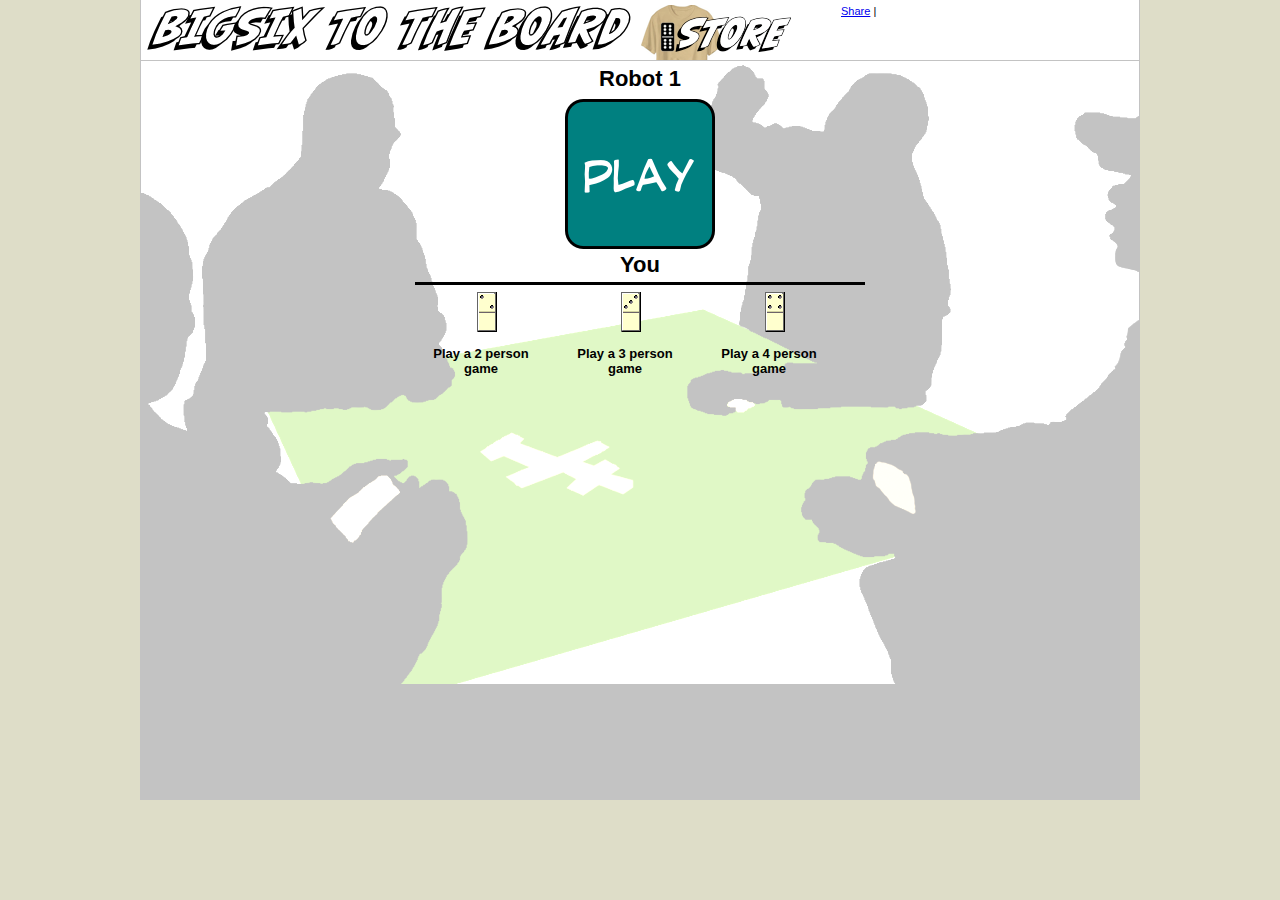
<file: bigsixtotheboard/game.html>
<html>
<head>
	<title>Big Six to the Board</title>
	 <link rel="stylesheet" href="./stylesheets/styles.css" type="text/css" media="screen" title="game styles" charset="utf-8">
	 <style>
	 </style>
		<script type="text/javascript" src="./big62dboard.js">
        </script>
       
        <script>
						$(document).ready(function(){
							BigSixUI.SelectGame.render({"element":"thewholegame","number_of_players":2,"player_names":["You","Robot 1","Robot 2", "Robot 3"],"callMoney":false});
							$("a[rel^='prettyPhoto']").prettyPhoto({
				animationSpeed: 'normal', /* fast/slow/normal */
				padding: 40, /* padding for each side of the picture */
				opacity: 0.35, /* Value betwee 0 and 1 */
				showTitle: true, /* true/false */
				allowresize: true, /* true/false */
				counter_separator_label: '/', /* The separator for the gallery counter 1 "of" 2 */
				theme: 'light_rounded', /* light_rounded / dark_rounded / light_square / dark_square */
				callback: function(){}
			});

						});
        </script>
</head>
<body>
   <div id="bodymask">
	<div id="container">
		<div id="header">
			<div><table cellpadding="0" cellspaccing="0" border="0"><tr><td>
		 	<div><a href="http://www.bigsixtotheboard.com"><img src="./images/textlogo.png" alt="big six to the board"/></a></div>
		 	</td>
			<td>
		
		<div style="width:200px;margin-left:5px;"><a id="storelink" href="http://www.zazzle.com/assets/swf/zp/zp.swf?feedId=117899394083136684&zp=117899394083136684" title="buy a tshirt" rel="prettyPhoto"><img src="./images/buyme.png" border="0"/></a></div>
	<td><td>
	<div>
	<!-- AddThis Button BEGIN -->
<div class="addthis_toolbox addthis_default_style">
<a href="http://www.addthis.com/bookmark.php?v=250&pub=arisbartee" class="addthis_button_compact">Share</a>
<span class="addthis_separator">|</span>
<a class="addthis_button_facebook"></a>
<a class="addthis_button_myspace"></a>
<a class="addthis_button_google"></a>
<a class="addthis_button_twitter"></a>
</div>
<script type="text/javascript" src="http://s7.addthis.com/js/250/addthis_widget.js?pub=arisbartee"></script>
<!-- AddThis Button END -->

	</div></td>
		</tr></table></div></div>
		<div id="thewholegame"></div>
	</div>
	</div>
	<div id="footer"></div>
</body>
</html>
</file>
<file: Howdy_files/Howdy.css>
.paragraph_style {
    color: rgb(0, 0, 0);
    font-family: 'HoeflerText-Regular', 'Hoefler Text', 'Times New Roman', serif;
    font-size: 12px;
    font-stretch: normal;
    font-style: normal;
    font-variant: normal;
    font-weight: 400;
    letter-spacing: 0;
    line-height: 17px;
    margin-bottom: 0px;
    margin-left: 0px;
    margin-right: 0px;
    margin-top: 0px;
    opacity: 1.00;
    padding-bottom: 0px;
    padding-top: 0px;
    text-align: left;
    text-decoration: none;
    text-indent: 0px;
    text-transform: none;
}
.style {
    font-family: 'HoeflerText-Regular', 'Hoefler Text', 'Times New Roman', serif;
    font-size: 17px;
    font-stretch: normal;
    font-style: normal;
    font-weight: 400;
    line-height: 24px;
}
.style_1 {
    padding: 10px;
}
.style_SkipStroke_2 {
    background: transparent;
    opacity: 1.00;
}
.style_SkipStrokeSkipFillSkipOpacity {
}
.style_SkipStroke {
    background: transparent;
    opacity: 1.00;
}
.style_SkipStroke_1 {
    background: transparent;
    opacity: 1.00;
}
.style_SkipStroke_3 {
    background: transparent;
    opacity: 1.00;
}
.style_External_173_204 {
    position: relative;
}
.style_SkipStroke_4 {
    background: transparent url(backgroundimage_1_1.png) no-repeat scroll center center;
    opacity: 1.00;
}
.style_SkipStroke_5 {
    background: transparent;
    opacity: 1.00;
}
.Body {
    color: rgb(80, 80, 77);
    font-family: 'HoeflerText-Regular', 'Hoefler Text', 'Times New Roman', serif;
    font-size: 12px;
    font-stretch: normal;
    font-style: normal;
    font-variant: normal;
    font-weight: 400;
    letter-spacing: 0;
    line-height: 17px;
    margin-bottom: 0px;
    margin-left: 0px;
    margin-right: 0px;
    margin-top: 0px;
    opacity: 1.00;
    padding-bottom: 0px;
    padding-top: 0px;
    text-align: left;
    text-decoration: none;
    text-indent: 0px;
    text-transform: none;
}
.Body_Bullet {
    color: rgb(80, 80, 77);
    font-family: 'HoeflerText-Regular', 'Hoefler Text', 'Times New Roman', serif;
    font-size: 12px;
    font-stretch: normal;
    font-style: normal;
    font-variant: normal;
    font-weight: 400;
    letter-spacing: 0;
    line-height: 17px;
    margin-bottom: 0px;
    margin-left: 0px;
    margin-right: 0px;
    margin-top: 0px;
    opacity: 1.00;
    padding-bottom: 0px;
    padding-top: 0px;
    text-align: left;
    text-decoration: none;
    text-indent: 0px;
    text-transform: none;
}
.Body_Small {
    color: rgb(80, 80, 77);
    font-family: 'HoeflerText-Regular', 'Hoefler Text', 'Times New Roman', serif;
    font-size: 12px;
    font-stretch: normal;
    font-style: normal;
    font-variant: normal;
    font-weight: 400;
    letter-spacing: 0;
    line-height: 17px;
    margin-bottom: 0px;
    margin-left: 0px;
    margin-right: 0px;
    margin-top: 0px;
    opacity: 1.00;
    padding-bottom: 0px;
    padding-top: 0px;
    text-align: left;
    text-decoration: none;
    text-indent: 0px;
    text-transform: none;
}
.Free_Form {
    color: rgb(80, 80, 77);
    font-family: 'HoeflerText-Regular', 'Hoefler Text', 'Times New Roman', serif;
    font-size: 12px;
    font-stretch: normal;
    font-style: normal;
    font-variant: normal;
    font-weight: 400;
    letter-spacing: 0;
    line-height: 17px;
    margin-bottom: 0px;
    margin-left: 0px;
    margin-right: 0px;
    margin-top: 0px;
    opacity: 1.00;
    padding-bottom: 0px;
    padding-top: 0px;
    text-align: left;
    text-decoration: none;
    text-indent: 0px;
    text-transform: none;
}
.Heading_2 {
    color: rgb(80, 80, 77);
    font-family: 'HoeflerText-Black', 'Hoefler Text', 'Times New Roman', serif;
    font-size: 12px;
    font-stretch: normal;
    font-style: normal;
    font-variant: normal;
    font-weight: 700;
    letter-spacing: 0;
    line-height: 17px;
    margin-bottom: 0px;
    margin-left: 0px;
    margin-right: 0px;
    margin-top: 0px;
    opacity: 1.00;
    padding-bottom: 0px;
    padding-top: 0px;
    text-align: left;
    text-decoration: none;
    text-indent: 0px;
    text-transform: none;
}
.Normal {
    padding: 0px;
}
.Normal_External_475_134 {
    position: relative;
}
.Normal_External_475_25 {
    position: relative;
}
.Title {
    color: rgb(80, 80, 77);
    font-family: 'HoeflerText-Regular', 'Hoefler Text', 'Times New Roman', serif;
    font-size: 18px;
    font-stretch: normal;
    font-style: normal;
    font-variant: normal;
    font-weight: 400;
    letter-spacing: 0;
    line-height: 26px;
    margin-bottom: 0px;
    margin-left: 0px;
    margin-right: 0px;
    margin-top: 0px;
    opacity: 1.00;
    padding-bottom: 0px;
    padding-top: 0px;
    text-align: left;
    text-decoration: none;
    text-indent: 0px;
    text-transform: none;
}
.graphic_generic_body_textbox_style_default_SkipStroke {
    background: transparent;
    opacity: 1.00;
}
.graphic_generic_header_textbox_style_default_SkipStrokeSkipFillSkipOpacity {
}
.graphic_generic_title_textbox_style_default_SkipStroke {
    background: transparent;
    opacity: 1.00;
}
.graphic_image_style_default_SkipStroke {
    background: transparent;
    opacity: 1.00;
}
.graphic_textbox_layout_style_default {
    padding: 4px;
}
.graphic_textbox_layout_style_default_External_173_204 {
    position: relative;
}
.graphic_textbox_layout_style_default_External_92_92 {
    position: relative;
}
.graphic_textbox_layout_style_default_External_100_100 {
    position: relative;
}
.graphic_textbox_style_default_SkipStroke {
    background: transparent;
    opacity: 1.00;
}
a {
    color: rgb(147, 141, 122);
    text-decoration: underline;
}
a:visited {
    color: rgb(147, 141, 122);
    text-decoration: underline;
}
a:hover {
    color: rgb(80, 80, 77);
    text-decoration: underline;
}
ol  { 
      padding:0;
      margin:0;
      text-indent:0;
      list-style-type:none ;
      list-style-image:none
    }
.Bullet { 
          text-decoration:none ;
          text-transform:none ;
          border: none;          
        }
.bumper {
    font-size: 1px;
    line-height: 1px;
}
.tinyText {
    font-size: 1px;
    line-height: 1px;
}
#widget0 a:hover {
    color: rgb(80, 80, 77);
    text-decoration: underline;
}
#widget0 a:visited {
    color: rgb(147, 141, 122);
    text-decoration: underline;
}
#widget0 a {
    color: rgb(147, 141, 122);
    text-decoration: underline;
}
.spacer {
    font-size: 1px;
    line-height: 1px;
}
body { 
    -webkit-text-size-adjust: none;
}
div { 
    overflow: visible; 
}
img { 
    border: none; 
}
.InlineBlock { 
    display: inline; 
}
.InlineBlock { 
    display: inline-block; 
}
.inline-block {
    display: inline-block;
    vertical-align: baseline;
    margin-bottom:0.3em;
}
.inline-block.shape-with-text {
    vertical-align: bottom;
}
.vertical-align-middle-middlebox {
    display: table;
}
.vertical-align-middle-innerbox {
    display: table-cell;
    vertical-align: middle;
}
div.paragraph {
    position: relative;
}
li.full-width {
    width: 100;
}
</file>
<file: Howdy_files/HowdyIE.css>
.inline-block {
    display: inline;
    vertical-align: baseline;
    margin-bottom:-2em;
    margin-top:2em;
    position:relative;
    top:-2em;
}
.vertical-align-middle-middlebox {
    display: block;
    height: auto;
    position: absolute;
    top: 50%;
}
.vertical-align-middle-innerbox {
    display: block;
    position: relative;
    top: -50%;
}
li.full-width {
    width: auto;
}
li div div.inline-block a img {
    text-indent: 0;
}
img {
    -ms-interpolation-mode: bicubic;
}
</file>
<file: Media/IE8.css>
.inline-block {
    display: inline-block;
    vertical-align: baseline;
}
li.full-width {
    width: auto;
}
li div div.inline-block a img {
    text-indent: 0;
}   
img {
    -ms-interpolation-mode: bicubic;
}
</file>
<file: Resume_files/Resume.css>
.paragraph_style {
    color: rgb(0, 0, 0);
    font-family: 'Helvetica', 'Arial', sans-serif;
    font-size: 12px;
    font-stretch: normal;
    font-style: normal;
    font-variant: normal;
    font-weight: 400;
    letter-spacing: 0;
    line-height: 14px;
    margin-bottom: 0px;
    margin-left: 0px;
    margin-right: 0px;
    margin-top: 0px;
    opacity: 1.00;
    padding-bottom: 0px;
    padding-top: 0px;
    text-align: left;
    text-decoration: none;
    text-indent: 0px;
    text-transform: none;
}
.style {
    font-family: 'Helvetica-Bold', 'Helvetica', 'Arial', sans-serif;
    font-size: 16px;
    font-stretch: normal;
    font-style: normal;
    font-weight: 700;
    line-height: 19px;
}
.paragraph_style_1 {
    color: rgb(0, 0, 0);
    font-family: 'Helvetica', 'Arial', sans-serif;
    font-size: 12px;
    font-stretch: normal;
    font-style: normal;
    font-variant: normal;
    font-weight: 400;
    letter-spacing: 0;
    line-height: 14px;
    margin-bottom: 0px;
    margin-left: 0px;
    margin-right: 0px;
    margin-top: 0px;
    opacity: 1.00;
    padding-bottom: 0px;
    padding-top: 0px;
    text-align: left;
    text-decoration: none;
    text-indent: 0px;
    text-transform: none;
}
.style_1 {
    font-family: 'Helvetica-Bold', 'Helvetica', 'Arial', sans-serif;
    font-size: 12px;
    font-stretch: normal;
    font-style: normal;
    font-weight: 700;
    line-height: 14px;
}
.paragraph_style_2 {
    color: rgb(0, 0, 0);
    font-family: 'Helvetica', 'Arial', sans-serif;
    font-size: 10px;
    font-stretch: normal;
    font-style: normal;
    font-variant: normal;
    font-weight: 400;
    letter-spacing: 0;
    line-height: 12px;
    margin-bottom: 0px;
    margin-left: 0px;
    margin-right: 0px;
    margin-top: 0px;
    opacity: 1.00;
    padding-bottom: 0px;
    padding-top: 0px;
    text-align: left;
    text-decoration: none;
    text-indent: 0px;
    text-transform: none;
}
.style_2 {
    font-family: 'Helvetica-Bold', 'Helvetica', 'Arial', sans-serif;
    font-size: 10px;
    font-stretch: normal;
    font-style: normal;
    font-weight: 700;
    line-height: 12px;
}
.paragraph_style_3 {
    color: rgb(0, 0, 0);
    font-family: 'Helvetica', 'Arial', sans-serif;
    font-size: 10px;
    font-stretch: normal;
    font-style: normal;
    font-variant: normal;
    font-weight: 400;
    letter-spacing: 0;
    line-height: 12px;
    margin-bottom: 0px;
    margin-left: 18px;
    margin-right: 0px;
    margin-top: 0px;
    opacity: 1.00;
    padding-bottom: 0px;
    padding-top: 0px;
    text-align: left;
    text-decoration: none;
    text-indent: 0px;
    text-transform: none;
}
.style_3 {
    font-family: 'Helvetica-Bold', 'Helvetica', 'Arial', sans-serif;
    font-size: 10px;
    font-stretch: normal;
    font-style: normal;
    font-weight: 700;
    line-height: 12px;
}
.paragraph_style_4 {
    color: rgb(0, 0, 0);
    font-family: 'Helvetica', 'Arial', sans-serif;
    font-size: 12px;
    font-stretch: normal;
    font-style: normal;
    font-variant: normal;
    font-weight: 400;
    letter-spacing: 0;
    line-height: 14px;
    margin-bottom: 0px;
    margin-left: 18px;
    margin-right: 0px;
    margin-top: 0px;
    opacity: 1.00;
    padding-bottom: 0px;
    padding-top: 0px;
    text-align: left;
    text-decoration: none;
    text-indent: 0px;
    text-transform: none;
}
.style_4 {
    font-family: 'Helvetica', 'Arial', sans-serif;
    font-size: 10px;
    font-stretch: normal;
    font-style: normal;
    font-weight: 400;
    line-height: 12px;
}
.style_5 {
    font-family: 'Helvetica-Bold', 'Helvetica', 'Arial', sans-serif;
    font-size: 10px;
    font-stretch: normal;
    font-style: normal;
    font-weight: 700;
    line-height: 12px;
}
.paragraph_style_5 {
    color: rgb(0, 0, 0);
    font-family: 'Helvetica', 'Arial', sans-serif;
    font-size: 10px;
    font-stretch: normal;
    font-style: normal;
    font-variant: normal;
    font-weight: 400;
    letter-spacing: 0;
    line-height: 12px;
    margin-bottom: 0px;
    margin-left: 0px;
    margin-right: 0px;
    margin-top: 0px;
    opacity: 1.00;
    padding-bottom: 0px;
    padding-top: 0px;
    text-align: left;
    text-decoration: none;
    text-indent: 18px;
    text-transform: none;
}
.style_SkipStrokeSkipFillSkipOpacity {
}
.style_SkipStroke {
    background: transparent;
    opacity: 1.00;
}
.paragraph_style_6 {
    color: rgb(0, 0, 0);
    font-family: 'Helvetica', 'Arial', sans-serif;
    font-size: 10px;
    font-stretch: normal;
    font-style: normal;
    font-variant: normal;
    font-weight: 400;
    letter-spacing: 0;
    line-height: 12px;
    margin-bottom: 0px;
    margin-left: 0px;
    margin-right: 0px;
    margin-top: 0px;
    opacity: 1.00;
    padding-bottom: 0px;
    padding-top: 0px;
    text-align: left;
    text-decoration: none;
    text-indent: 0px;
    text-transform: none;
}
.paragraph_style_7 {
    color: rgb(0, 0, 0);
    font-family: 'Helvetica-Bold', 'Helvetica', 'Arial', sans-serif;
    font-size: 12px;
    font-stretch: normal;
    font-style: normal;
    font-variant: normal;
    font-weight: 700;
    letter-spacing: 0;
    line-height: 14px;
    margin-bottom: 0px;
    margin-left: 0px;
    margin-right: 0px;
    margin-top: 0px;
    opacity: 1.00;
    padding-bottom: 0px;
    padding-top: 0px;
    text-align: left;
    text-decoration: none;
    text-indent: 0px;
    text-transform: none;
}
.style_6 {
    font-family: 'Helvetica', 'Arial', sans-serif;
    font-size: 12px;
    font-stretch: normal;
    font-style: normal;
    font-weight: 400;
    line-height: 14px;
}
.style_SkipStroke_1 {
    background: transparent;
    opacity: 1.00;
}
.style_SkipStroke_2 {
    background: transparent;
    opacity: 1.00;
}
.Free_Form {
    color: rgb(80, 80, 77);
    font-family: 'HoeflerText-Regular', 'Hoefler Text', 'Times New Roman', serif;
    font-size: 12px;
    font-stretch: normal;
    font-style: normal;
    font-variant: normal;
    font-weight: 400;
    letter-spacing: 0;
    line-height: 17px;
    margin-bottom: 0px;
    margin-left: 0px;
    margin-right: 0px;
    margin-top: 0px;
    opacity: 1.00;
    padding-bottom: 0px;
    padding-top: 0px;
    text-align: left;
    text-decoration: none;
    text-indent: 0px;
    text-transform: none;
}
.JobDescription {
    color: rgb(0, 0, 0);
    font-family: 'ArialMT', 'Arial', sans-serif;
    font-size: 10px;
    font-stretch: normal;
    font-style: normal;
    font-variant: normal;
    font-weight: 400;
    letter-spacing: 0;
    line-height: 11px;
    margin-bottom: 0px;
    margin-left: 0px;
    margin-right: 0px;
    margin-top: 0px;
    opacity: 1.00;
    padding-bottom: 0px;
    padding-top: 0px;
    text-align: left;
    text-decoration: none;
    text-indent: 18px;
    text-transform: none;
}
.Normal {
    padding: 0px;
}
.Normal_External_625_2230 {
    position: relative;
}
.graphic_generic_header_textbox_style_default_SkipStrokeSkipFillSkipOpacity {
}
.graphic_generic_title_textbox_style_default_SkipStroke {
    background: transparent;
    opacity: 1.00;
}
.graphic_image_style_default_SkipStroke {
    background: transparent;
    opacity: 1.00;
}
.graphic_textbox_layout_style_default {
    padding: 4px;
}
.graphic_textbox_layout_style_default_External_100_100 {
    position: relative;
}
.graphic_textbox_style_default_SkipStroke {
    background: transparent;
    opacity: 1.00;
}
a {
    color: rgb(4, 51, 255);
    text-decoration: underline;
}
a:visited {
    color: rgb(4, 51, 255);
    text-decoration: underline;
}
a.class1 {
    color: rgb(255, 255, 255);
}
a.class1:visited {
    color: rgb(4, 51, 255);
    text-decoration: underline;
}
a.class1:hover {
    color: rgb(4, 51, 255);
    text-decoration: underline;
}
a:hover {
    color: rgb(4, 51, 255);
    text-decoration: underline;
}
.bumper {
    font-size: 1px;
    line-height: 1px;
}
.tinyText {
    font-size: 1px;
    line-height: 1px;
}
#widget0 a:hover {
    color: rgb(4, 51, 255);
    text-decoration: underline;
}
#widget0 a:visited {
    color: rgb(4, 51, 255);
    text-decoration: underline;
}
#widget0 a {
    color: rgb(4, 51, 255);
    text-decoration: underline;
}
.spacer {
    font-size: 1px;
    line-height: 1px;
}
body { 
    -webkit-text-size-adjust: none;
}
div { 
    overflow: visible; 
}
img { 
    border: none; 
}
.InlineBlock { 
    display: inline; 
}
.InlineBlock { 
    display: inline-block; 
}
.inline-block {
    display: inline-block;
    vertical-align: baseline;
    margin-bottom:0.3em;
}
.inline-block.shape-with-text {
    vertical-align: bottom;
}
.vertical-align-middle-middlebox {
    display: table;
}
.vertical-align-middle-innerbox {
    display: table-cell;
    vertical-align: middle;
}
div.paragraph {
    position: relative;
}
li.full-width {
    width: 100;
}
</file>
<file: Resume_files/ResumeIE.css>
.inline-block {
    display: inline;
    vertical-align: baseline;
    margin-bottom:-2em;
    margin-top:2em;
    position:relative;
    top:-2em;
}
.vertical-align-middle-middlebox {
    display: block;
    height: auto;
    position: absolute;
    top: 50%;
}
.vertical-align-middle-innerbox {
    display: block;
    position: relative;
    top: -50%;
}
li.full-width {
    width: auto;
}
li div div.inline-block a img {
    text-indent: 0;
}
img {
    -ms-interpolation-mode: bicubic;
}
</file>
<file: bigsixtotheboard/stylesheets/styles.css>
html,body,div,span,applet,object,iframe,h1,h2,h3,h4,h5,h6,p,blockquote,pre,a,abbr,acronym,address,big,cite,code,del,dfn,em,font,img,ins,kbd,q,s,samp,small,strike,strong,sub,sup,tt,var,dl,dt,dd,ol,ul,li,fieldset,form,label,legend,table,caption,tbody,tfoot,thead,tr,th,td{margin:0;padding:0;border:0;outline:0;font-weight:inherit;font-style:inherit;font-size:11px;font-family:"lucida grande",tahoma,verdana,arial,sans-serif;vertical-align:top;}:focus{outline:0;}body{line-height:1;color:black;background:white;}ol,ul{list-style:none;}table{border-collapse:separate;border-spacing:0;}caption,th,td{text-align:left;font-weight:normal;}blockquote:before,blockquote:after,q:before,q:after{content:"";}blockquote,q{quotes:"" "";}#container{width:998px;margin:0 auto;height:684px;background:#fff;border-left:1px solid #000;border-right:1px solid #000;}body{background:#deddc8;}#bodymask{background:#deddc8;width:100% height:700px;}#container{width:998px;margin:0 auto;height:684px;background:#fff;border-left:1px solid #c3c3c3;border-right:1px solid #c3c3c3;}#header{width:998px;height:55px;padding-top:5px;color:#fff;border-bottom:1px solid #c3c3c3;}#thewholegame{margin:0 auto;background:no-repeat url('../images/game_sillohouete.png?jcb=1247111798') #fff;width:998px;height:629px;}#footer{width:984px;background:#c3c3c3;height:100px;margin:0 auto;padding:8px;}.vbone,.hbone,.vblue,.hblue,.vgreen,.hgreen,.grey,.one,.vtwo,.htwo,.vthree,.hthree,.four,.five,.vsix,.hsix{background-image:url('../images/bone-sprites.png?jcb=1247111798');background-repeat:no-repeat;}.vbone{background-position:0 0;width:20px;height:40px;}.vblue{background-position:-20px 0;width:20px;height:40px;}.vgreen{background-position:-40px 0;width:20px;height:40px;}.hbone{background-position:-60px 0;width:40px;height:20px;}.hblue{background-position:-60px -20px;width:40px;height:20px;}.hgreen{background-position:-100px 0;width:40px;height:20px;}.vbonegrey{width:20px;height:40px;}.hbonegrey{width:40px;height:20px;}.grey{background-position:0 -60px;width:20px;height:20px;cursor:hand;cursor:pointer;}.die{height:100%;width:100%;position:relative;}.grey,.one,.vtwo,.htwo,.vthree,.hthree,.four,.five,.vsix,.hsix{position:absolute;height:20px;width:20px;}.one{background-position:0 -40px;}.vtwo{background-position:-20px -40px;}.htwo{background-position:-20px -60px;}.vthree{background-position:-40px -40px;}.hthree{background-position:-40px -60px;}.four{background-position:-60px -40px;}.five{background-position:-80px -40px;}.vsix{background-position:-100px -40px;}.hsix{background-position:-100px -60px;}.h2nd{left:20px;}.v2nd{top:20px;}.hdouble{margin-left:-10px;}.vdouble{margin-top:-10px;}div.light_rounded .pp_top .pp_left{background:url("../images/prettyPhoto/light_rounded/sprite.png?jcb=1247111798") -88px -53px no-repeat;}div.light_rounded .pp_top .pp_middle{background:#fff;}div.light_rounded .pp_top .pp_right{background:url("../images/prettyPhoto/light_rounded/sprite.png?jcb=1247111798") -110px -53px no-repeat;}div.light_rounded .pp_content{background-color:#fff;}div.light_rounded .pp_content a.pp_next:hover{background:url("../images/prettyPhoto/light_rounded/btnNext.png?jcb=1247111798") center right no-repeat;cursor:pointer;}div.light_rounded .pp_content a.pp_previous:hover{background:url("../images/prettyPhoto/light_rounded/btnPrevious.png?jcb=1247111798") center left no-repeat;cursor:pointer;}div.light_rounded .pp_content a.pp_expand{background:url("../images/prettyPhoto/light_rounded/sprite.png?jcb=1247111798") -31px -26px no-repeat;cursor:pointer;}div.light_rounded .pp_content a.pp_expand:hover{background:url("../images/prettyPhoto/light_rounded/sprite.png?jcb=1247111798") -31px -47px no-repeat;cursor:pointer;}div.light_rounded .pp_content a.pp_contract{background:url("../images/prettyPhoto/light_rounded/sprite.png?jcb=1247111798") 0 -26px no-repeat;cursor:pointer;}div.light_rounded .pp_content a.pp_contract:hover{background:url("../images/prettyPhoto/light_rounded/sprite.png?jcb=1247111798") 0 -47px no-repeat;cursor:pointer;}div.light_rounded .pp_content a.pp_close{width:75px;height:22px;background:url("../images/prettyPhoto/light_rounded/sprite.png?jcb=1247111798") -1px -1px no-repeat;cursor:pointer;}div.light_rounded .pp_content .pp_details .pp_nav a.pp_arrow_previous{background:url("../images/prettyPhoto/light_rounded/sprite.png?jcb=1247111798") 0 -71px no-repeat;}div.light_rounded .pp_content .pp_details .pp_nav a.pp_arrow_previous.disabled{background-position:0 -87px;cursor:default;}div.light_rounded .pp_content .pp_details .pp_nav a.pp_arrow_next{background:url("../images/prettyPhoto/light_rounded/sprite.png?jcb=1247111798") -22px -71px no-repeat;}div.light_rounded .pp_content .pp_details .pp_nav a.pp_arrow_next.disabled{background-position:-22px -87px;cursor:default;}div.light_rounded .pp_bottom .pp_left{background:url("../images/prettyPhoto/light_rounded/sprite.png?jcb=1247111798") -88px -80px no-repeat;}div.light_rounded .pp_bottom .pp_middle{background:#fff;}div.light_rounded .pp_bottom .pp_right{background:url("../images/prettyPhoto/light_rounded/sprite.png?jcb=1247111798") -110px -80px no-repeat;}div.light_rounded .pp_loaderIcon{background:url("../images/prettyPhoto/light_rounded/loader.gif?jcb=1247111798") center center no-repeat;}div.dark_rounded .pp_top .pp_left{background:url("../images/prettyPhoto/dark_rounded/sprite.png?jcb=1247111798") -88px -53px no-repeat;}div.dark_rounded .pp_top .pp_middle{background:url("../images/prettyPhoto/dark_rounded/contentPattern.png?jcb=1247111798") top left repeat;}div.dark_rounded .pp_top .pp_right{background:url("../images/prettyPhoto/dark_rounded/sprite.png?jcb=1247111798") -110px -53px no-repeat;}div.dark_rounded .pp_content{background:url("../images/prettyPhoto/dark_rounded/contentPattern.png?jcb=1247111798") top left repeat;}div.dark_rounded .pp_content a.pp_next:hover{background:url("../images/prettyPhoto/dark_rounded/btnNext.png?jcb=1247111798") center right no-repeat;cursor:pointer;}div.dark_rounded .pp_content a.pp_previous:hover{background:url("../images/prettyPhoto/dark_rounded/btnPrevious.png?jcb=1247111798") center left no-repeat;cursor:pointer;}div.dark_rounded .pp_content a.pp_expand{background:url("../images/prettyPhoto/dark_rounded/sprite.png?jcb=1247111798") -31px -26px no-repeat;cursor:pointer;}div.dark_rounded .pp_content a.pp_expand:hover{background:url("../images/prettyPhoto/dark_rounded/sprite.png?jcb=1247111798") -31px -47px no-repeat;cursor:pointer;}div.dark_rounded .pp_content a.pp_contract{background:url("../images/prettyPhoto/dark_rounded/sprite.png?jcb=1247111798") 0 -26px no-repeat;cursor:pointer;}div.dark_rounded .pp_content a.pp_contract:hover{background:url("../images/prettyPhoto/dark_rounded/sprite.png?jcb=1247111798") 0 -47px no-repeat;cursor:pointer;}div.dark_rounded .pp_content a.pp_close{width:75px;height:22px;background:url("../images/prettyPhoto/dark_rounded/sprite.png?jcb=1247111798") -1px -1px no-repeat;cursor:pointer;}div.dark_rounded .currentTextHolder{color:#c4c4c4;}div.dark_rounded p.pp_description{color:#fff;}div.dark_rounded .pp_content .pp_details .pp_nav a.pp_arrow_previous{background:url("../images/prettyPhoto/dark_rounded/sprite.png?jcb=1247111798") 0 -71px no-repeat;}div.dark_rounded .pp_content .pp_details .pp_nav a.pp_arrow_previous.disabled{background-position:0 -87px;cursor:default;}div.dark_rounded .pp_content .pp_details .pp_nav a.pp_arrow_next{background:url("../images/prettyPhoto/dark_rounded/sprite.png?jcb=1247111798") -22px -71px no-repeat;}div.dark_rounded .pp_content .pp_details .pp_nav a.pp_arrow_next.disabled{background-position:-22px -87px;cursor:default;}div.dark_rounded .pp_bottom .pp_left{background:url("../images/prettyPhoto/dark_rounded/sprite.png?jcb=1247111798") -88px -80px no-repeat;}div.dark_rounded .pp_bottom .pp_middle{background:url("../images/prettyPhoto/dark_rounded/contentPattern.png?jcb=1247111798") top left repeat;}div.dark_rounded .pp_bottom .pp_right{background:url("../images/prettyPhoto/dark_rounded/sprite.png?jcb=1247111798") -110px -80px no-repeat;}div.dark_rounded .pp_loaderIcon{background:url("../images/prettyPhoto/dark_rounded/loader.gif?jcb=1247111798") center center no-repeat;}div.dark_square .pp_top .pp_left,div.dark_square .pp_top .pp_middle,div.dark_square .pp_top .pp_right,div.dark_square .pp_bottom .pp_left,div.dark_square .pp_bottom .pp_middle,div.dark_square .pp_bottom .pp_right,div.dark_square .pp_content{background:url("../images/prettyPhoto/dark_square/contentPattern.png?jcb=1247111798") top left repeat;}div.dark_square .currentTextHolder{color:#c4c4c4;}div.dark_square p.pp_description{color:#fff;}div.dark_square .pp_loaderIcon{background:url("../images/prettyPhoto/dark_rounded/loader.gif?jcb=1247111798") center center no-repeat;}div.dark_square .pp_content a.pp_expand{background:url("../images/prettyPhoto/dark_square/sprite.png?jcb=1247111798") -31px -26px no-repeat;cursor:pointer;}div.dark_square .pp_content a.pp_expand:hover{background:url("../images/prettyPhoto/dark_square/sprite.png?jcb=1247111798") -31px -47px no-repeat;cursor:pointer;}div.dark_square .pp_content a.pp_contract{background:url("../images/prettyPhoto/dark_square/sprite.png?jcb=1247111798") 0 -26px no-repeat;cursor:pointer;}div.dark_square .pp_content a.pp_contract:hover{background:url("../images/prettyPhoto/dark_square/sprite.png?jcb=1247111798") 0 -47px no-repeat;cursor:pointer;}div.dark_square .pp_content a.pp_close{width:75px;height:22px;background:url("../images/prettyPhoto/dark_square/sprite.png?jcb=1247111798") -1px -1px no-repeat;cursor:pointer;}div.dark_square .pp_content .pp_details .pp_nav a.pp_arrow_previous{background:url("../images/prettyPhoto/dark_square/sprite.png?jcb=1247111798") 0 -71px no-repeat;}div.dark_square .pp_content .pp_details .pp_nav a.pp_arrow_previous.disabled{background-position:0 -87px;cursor:default;}div.dark_square .pp_content .pp_details .pp_nav a.pp_arrow_next{background:url("../images/prettyPhoto/dark_square/sprite.png?jcb=1247111798") -22px -71px no-repeat;}div.dark_square .pp_content .pp_details .pp_nav a.pp_arrow_next.disabled{background-position:-22px -87px;cursor:default;}div.dark_square .pp_content a.pp_next:hover{background:url("../images/prettyPhoto/dark_square/btnNext.png?jcb=1247111798") center right no-repeat;cursor:pointer;}div.dark_square .pp_content a.pp_previous:hover{background:url("../images/prettyPhoto/dark_square/btnPrevious.png?jcb=1247111798") center left no-repeat;cursor:pointer;}div.light_square .pp_top .pp_left,div.light_square .pp_top .pp_middle,div.light_square .pp_top .pp_right,div.light_square .pp_bottom .pp_left,div.light_square .pp_bottom .pp_middle,div.light_square .pp_bottom .pp_right,div.light_square .pp_content{background:#fff;}div.light_square .pp_content a.pp_expand{background:url("../images/prettyPhoto/light_square/sprite.png?jcb=1247111798") -31px -26px no-repeat;cursor:pointer;}div.light_square .pp_content a.pp_expand:hover{background:url("../images/prettyPhoto/light_square/sprite.png?jcb=1247111798") -31px -47px no-repeat;cursor:pointer;}div.light_square .pp_content a.pp_contract{background:url("../images/prettyPhoto/light_square/sprite.png?jcb=1247111798") 0 -26px no-repeat;cursor:pointer;}div.light_square .pp_content a.pp_contract:hover{background:url("../images/prettyPhoto/light_square/sprite.png?jcb=1247111798") 0 -47px no-repeat;cursor:pointer;}div.light_square .pp_content a.pp_close{width:75px;height:22px;background:url("../images/prettyPhoto/light_square/sprite.png?jcb=1247111798") -1px -1px no-repeat;cursor:pointer;}div.light_square .pp_content .pp_details .pp_nav a.pp_arrow_previous{background:url("../images/prettyPhoto/light_square/sprite.png?jcb=1247111798") 0 -71px no-repeat;}div.light_square .pp_content .pp_details .pp_nav a.pp_arrow_previous.disabled{background-position:0 -87px;cursor:default;}div.light_square .pp_content .pp_details .pp_nav a.pp_arrow_next{background:url("../images/prettyPhoto/light_square/sprite.png?jcb=1247111798") -22px -71px no-repeat;}div.light_square .pp_content .pp_details .pp_nav a.pp_arrow_next.disabled{background-position:-22px -87px;cursor:default;}div.light_square .pp_content a.pp_next:hover{background:url("../images/prettyPhoto/light_square/btnNext.png?jcb=1247111798") center right no-repeat;cursor:pointer;}div.light_square .pp_content a.pp_previous:hover{background:url("../images/prettyPhoto/light_square/btnPrevious.png?jcb=1247111798") center left no-repeat;cursor:pointer;}div.pp_pic_holder a:focus{outline:none;}div.pp_overlay{background:#000;position:absolute;top:0;left:0;z-index:9500;width:100%;}div.pp_pic_holder{position:absolute;z-index:10000;width:100px;}div.pp_pic_holder .pp_top{position:relative;height:20px;}* html div.pp_pic_holder .pp_top{padding:0 20px;}div.pp_pic_holder .pp_top .pp_left{position:absolute;left:0;width:20px;height:20px;}div.pp_pic_holder .pp_top .pp_middle{position:absolute;left:20px;right:20px;height:20px;}* html div.pp_pic_holder .pp_top .pp_middle{position:static;left:0;}div.pp_pic_holder .pp_top .pp_right{position:absolute;top:0;left:auto;right:0;width:20px;height:20px;}div.pp_pic_holder .pp_content{position:relative;text-align:left;width:100%;height:40px;}div.pp_pic_holder .pp_content .pp_details{display:none;margin:10px 15px 2px 20px;}div.pp_pic_holder .pp_content .pp_details p.pp_description{display:none;float:left;margin:0;}div.pp_pic_holder .pp_content .pp_details .pp_nav{float:left;margin:3px 0 0 0;}div.pp_pic_holder .pp_content .pp_details .pp_nav p{float:left;margin:2px 4px;}div.pp_pic_holder .pp_content .pp_details .pp_nav a.pp_arrow_previous,div.pp_pic_holder .pp_content .pp_details .pp_nav a.pp_arrow_next{float:left;display:block;width:14px;height:15px;overflow:hidden;text-indent:-10000px;margin-top:3px;}div.pp_pic_holder .pp_content div.pp_hoverContainer{position:absolute;z-index:2000;top:0;left:0;width:100%;}div.pp_pic_holder .pp_content a.pp_next{display:block;float:right;text-indent:-10000px;width:49%;height:100%;background:url("../images/prettyPhoto/light_rounded/btnNext.png?jcb=1247111798") 10000px 10000px no-repeat;}div.pp_pic_holder .pp_content a.pp_previous{display:block;float:left;text-indent:-10000px;width:49%;height:100%;background:url("../images/prettyPhoto/light_rounded/btnNext.png?jcb=1247111798") 10000px 10000px no-repeat;}div.pp_pic_holder .pp_content a.pp_expand,div.pp_pic_holder .pp_content a.pp_contract{position:absolute;z-index:20000;top:10px;right:30px;cursor:pointer;display:none;text-indent:-10000px;width:20px;height:20px;}div.pp_pic_holder .pp_content a.pp_close{float:right;display:block;text-indent:-10000px;}div.pp_pic_holder .pp_bottom{position:relative;height:20px;}* html div.pp_pic_holder .pp_bottom{padding:0 20px;}div.pp_pic_holder .pp_bottom .pp_left{position:absolute;left:0;width:20px;height:20px;}div.pp_pic_holder .pp_bottom .pp_middle{position:absolute;left:20px;right:20px;height:20px;}* html div.pp_pic_holder .pp_bottom .pp_middle{position:static;left:0;}div.pp_pic_holder .pp_bottom .pp_right{position:absolute;top:0;left:auto;right:0;width:20px;height:20px;}div.pp_pic_holder .pp_loaderIcon{display:none;position:absolute;top:50%;left:50%;margin:-12px 0 0 -12px;width:24px;height:24px;}div.pp_pic_holder #pp_full_res{display:block;margin:0 auto;width:100%;text-align:center;}div.pp_pic_holder #pp_full_res object,div.pp_pic_holder #pp_full_res embed{visibility:hidden;}div.ppt{display:none;position:absolute;top:0;left:0;z-index:9999;color:#fff;font-size:17px;}.clearfix:after{content:".";display:block;height:0;clear:both;visibility:hidden;}.clearfix{display:inline-block;}/* Hides from IE-mac \*/ * html .clearfix{height:1%;}.clearfix{display:block;}/* End hide from IE-mac */ @import url("reset.css");@import url("default.css");@import url("sprites.css");@import url("prettyPhoto.css");div#seated-at-table{padding-top:5px;margin:0 auto;}div#gamerow{padding-top:3px;}div#gamerow-left{width:720px;overflow:hidden;}div#upper-region{height:600px;width:250px;}div#data-region{height:160px;width:250px;}div.column-data-region{width:80px;}div#menu{height:30px;width:400px;padding-left:20px;}div.menu-item{border:2px solid #000;padding:1px;width:70px;height:15px;text-align:center;font-size:11px;font-weight:bold;cursor:hand;cursor:pointer;background-color:#fff;}div#handbox-data-region{width:75px;height:75px;background:no-repeat url('../images/scoretable.png?jcb=1247111798');margin-bottom:4px;}div.player-info{width:75px;height:30px;}div.player-name{margin-bottom:2px;}span.player-name{font-weight:bold;font-family:"Helvetica Neue",Arial,Helvetica,Geneva,sans-serif;}.player-score{font-family:"Helvetica Neue",Arial,Helvetica,Geneva,sans-serif;}div#hand-region{width:100px;height:450px;margin:0 0 8px 40px;}div#hand-region div#handhold{margin:8px 3px;}div#hand-region div.tall-domino{margin:0 3px 3px 3px;}div#message-region{padding:3px 100px;height:80px;width:500px;overflow:hidden;margin-bottom:8px;}div#moneycall-region{width:250px;}div#container-moneycall-region{border:1px solid #000;width:81px;margin:0 auto 13px auto;}div.player-info div{text-align:center;}.handcount{width:25px;height:30px;}.bonecount{text-align:center;}.bonecount span{color:#fff;font-weight:bold;}.count{width:25px;height:21px;border:1px solid #000;text-align:center;vertical-align:middle;padding:3px 0 0 0;}.count-value{text-align:center;vertical-align:middle;}div.hilite-tall-domino{width:18px;height:38px;border:2px solid #CDCDCD;cursor:hand;cursor:pointer;}div.hilite-wide-domino{width:38px;height:18px;border:2px solid #CDCDCD;cursor:hand;cursor:pointer;}div.tall-domino{width:18px;height:38px;background-color:#ffffeb;overflow:hidden;}div.tall-domino-top{width:15px;height:15px;padding:2px;overflow:hidden;}div.tall-domino-bottom{width:16px;height:18px;padding:2px 0 0 2px;border-top:1px solid #736F6E;overflow:hidden;}div.hilite-tall-domino div.tall-domino-bottom{border-top:1px solid #FFF;}div.wide-domino{width:38px;height:18px;background-color:#ffffeb;overflow:hidden;}div.wide-domino-left{height:15px;width:15px;overflow:hidden;padding:2px;}div.wide-domino-right{height:16px;width:15px;padding:2px 0 0 2px;border-left:1px solid #646D7E;overflow:hidden;}div.hilite-wide-domino div.wide-domino-right{border-left:1px solid #FFF;}div.pip-grid-row{height:5px;overflow:hidden;width:15px;}div.pip-grid{width:5px;height:5px;overflow:hidden;text-align:center;vertical-align:middle;color:#ffffeb;}div.pip{width:4px;overflow:hidden;height:4px;background:#000;color:#000;}.unplayable{border:2px solid #000;}.playable{border:2px solid #179217;cursor:hand;cursor:pointer;}.chosen{border:2px solid #00f;cursor:hand;cursor:pointer;}span#pullOrPass,#gameStopped{font-weight:bold;font-size:14px;cursor:hand;cursor:pointer;text-decoration:underline;color:#dc9248;}.seat{width:150px;height:30px;text-align:center;vertical-align:middle;font-weight:bold;font-size:22px;}#cardtable{width:150px;height:150px;background:no-repeat url('../images/tablePlayButton.png?jcb=1247111798');margin:3px 0;text-align:center;vertical-align:middle;}#start-game{color:#fff;width:150px;height:140px;font-size:22px;font-weight:bold;text-align:center;vertical-align:middle;cursor:hand;cursor:pointer;}.seat-column{width:150px;}.choose{border-top:3px solid #000;width:450px;margin:0 auto;text-align:center;}.choice{margin:3px 8px;width:120px;height:160px;padding:4px;cursor:hand;cursor:pointer;text-align:center;}#start-the-game{background-color:#008080;border:3px solid #CDCDCD;width:424px;text-align:center;vertical-align:middle;padding:13px;}#start-the-game span{color:white;font-size:18px;font-weight:bold;}.choice div.vbone{margin:0 auto;}.yourturn{background-color:#ffffb1;}.commentary{background:#FFF opacity(20%);color:#000;font-size:14px;height:60px;width:500px;padding:8px;border:2px solid #000;text-align:center;vertical-align:middle;overflow:hidden;}.commentary .player_name{font-size:14px;font-weight:bold;color:#000;}div#boardcontainer{width:710px;overflow:hidden;}div#board{width:708px;height:506px;background:no-repeat url('../images/cardtable.png?jcb=1247111798');position:relative;overflow:hidden;}
</file>
